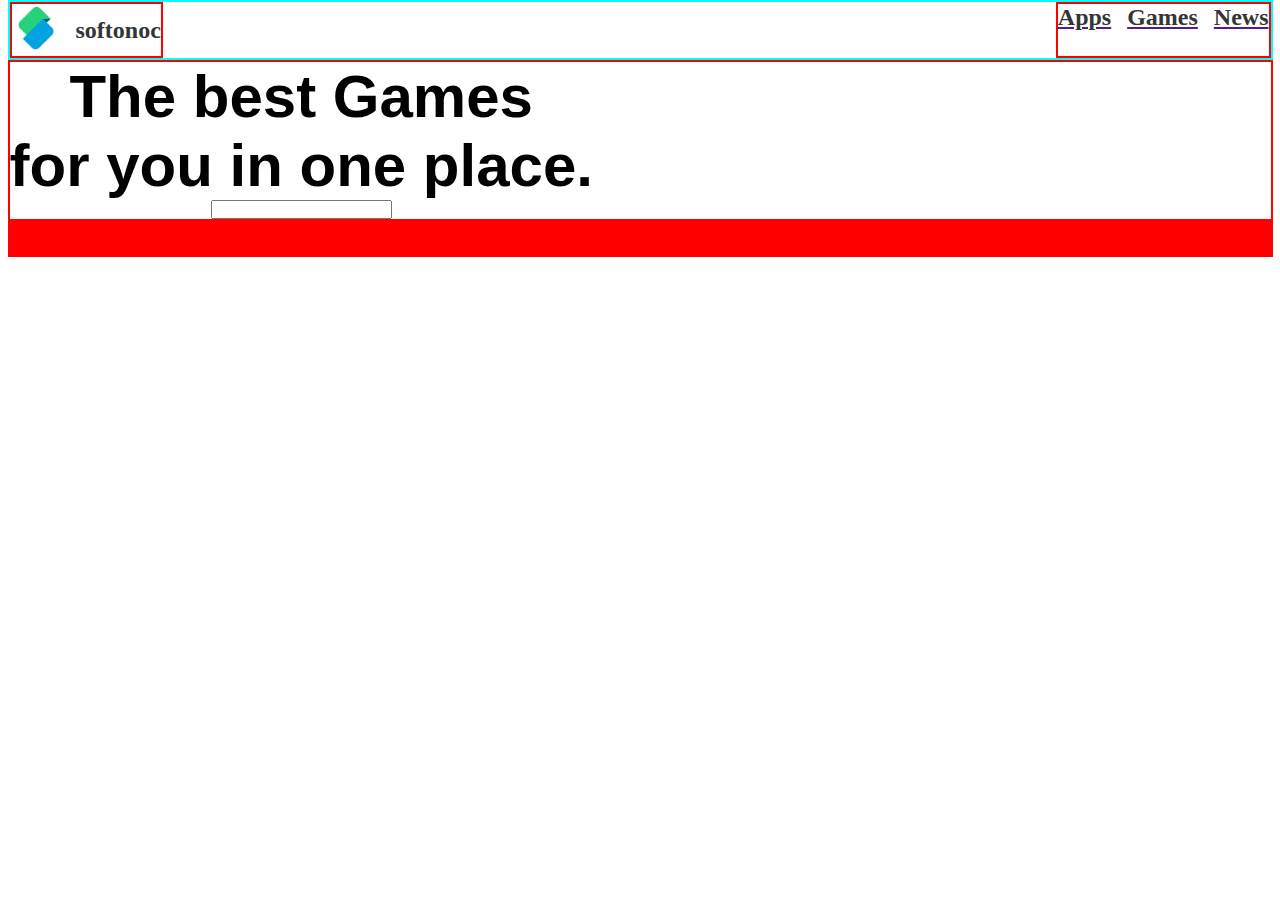
<file: softonic_clone/index.html>
<!DOCTYPE html>
<html lang="en">

<head>
    <meta charset="UTF-8">
    <meta http-equiv="X-UA-Compatible" content="IE=edge">
    <meta name="viewport" content="width=device-width, initial-scale=1.0">
    <link href='https://unpkg.com/boxicons@2.1.4/css/boxicons.min.css' rel='stylesheet'>
    <link rel="stylesheet" href="style.css">
    <title>softonic</title>
</head>

<body>
    <!----------- top-baaner ------------>
    <section>
        <div class="cantainer top-section flex">
            <div class="top-banner left-banner flex">
                <a href="#"><img src="logo.png" alt=""></a>
                <h2>softonoc</h2>
            </div>
            <div class="top-banner right-banner flex">
                <a href="">
                    <h2>Apps</h2>
                </a><a href="">
                    <h2>Games</h2>
                </a><a href="">
                    <h2>News</h2>
                </a>
            </div>
        </div>
    </section>

    <!----------- header ------------>
    <section>
        <div class="cantainer flex">
            <div class="header">
                <h1>The best Games
                    <br> for you in one place.
                </h1>
                <input type="search">
            </div>
        </div>
    </section>


    <section>
        <div class="cantainer"></div>
    </section>
    <section>
        <div class="cantainer"></div>
    </section>
    <section>
        <div class="cantainer"></div>
    </section>
    <section>
        <div class="cantainer"></div>
    </section>
    <section>
        <div class="cantainer"></div>
    </section>
    <section>
        <div class="cantainer"></div>
    </section>
    <section>
        <div class="cantainer"></div>
    </section>
    <section>
        <div class="cantainer"></div>
    </section>
    <section>
        <div class="cantainer"></div>
    </section>
</body>

</html>
</file>
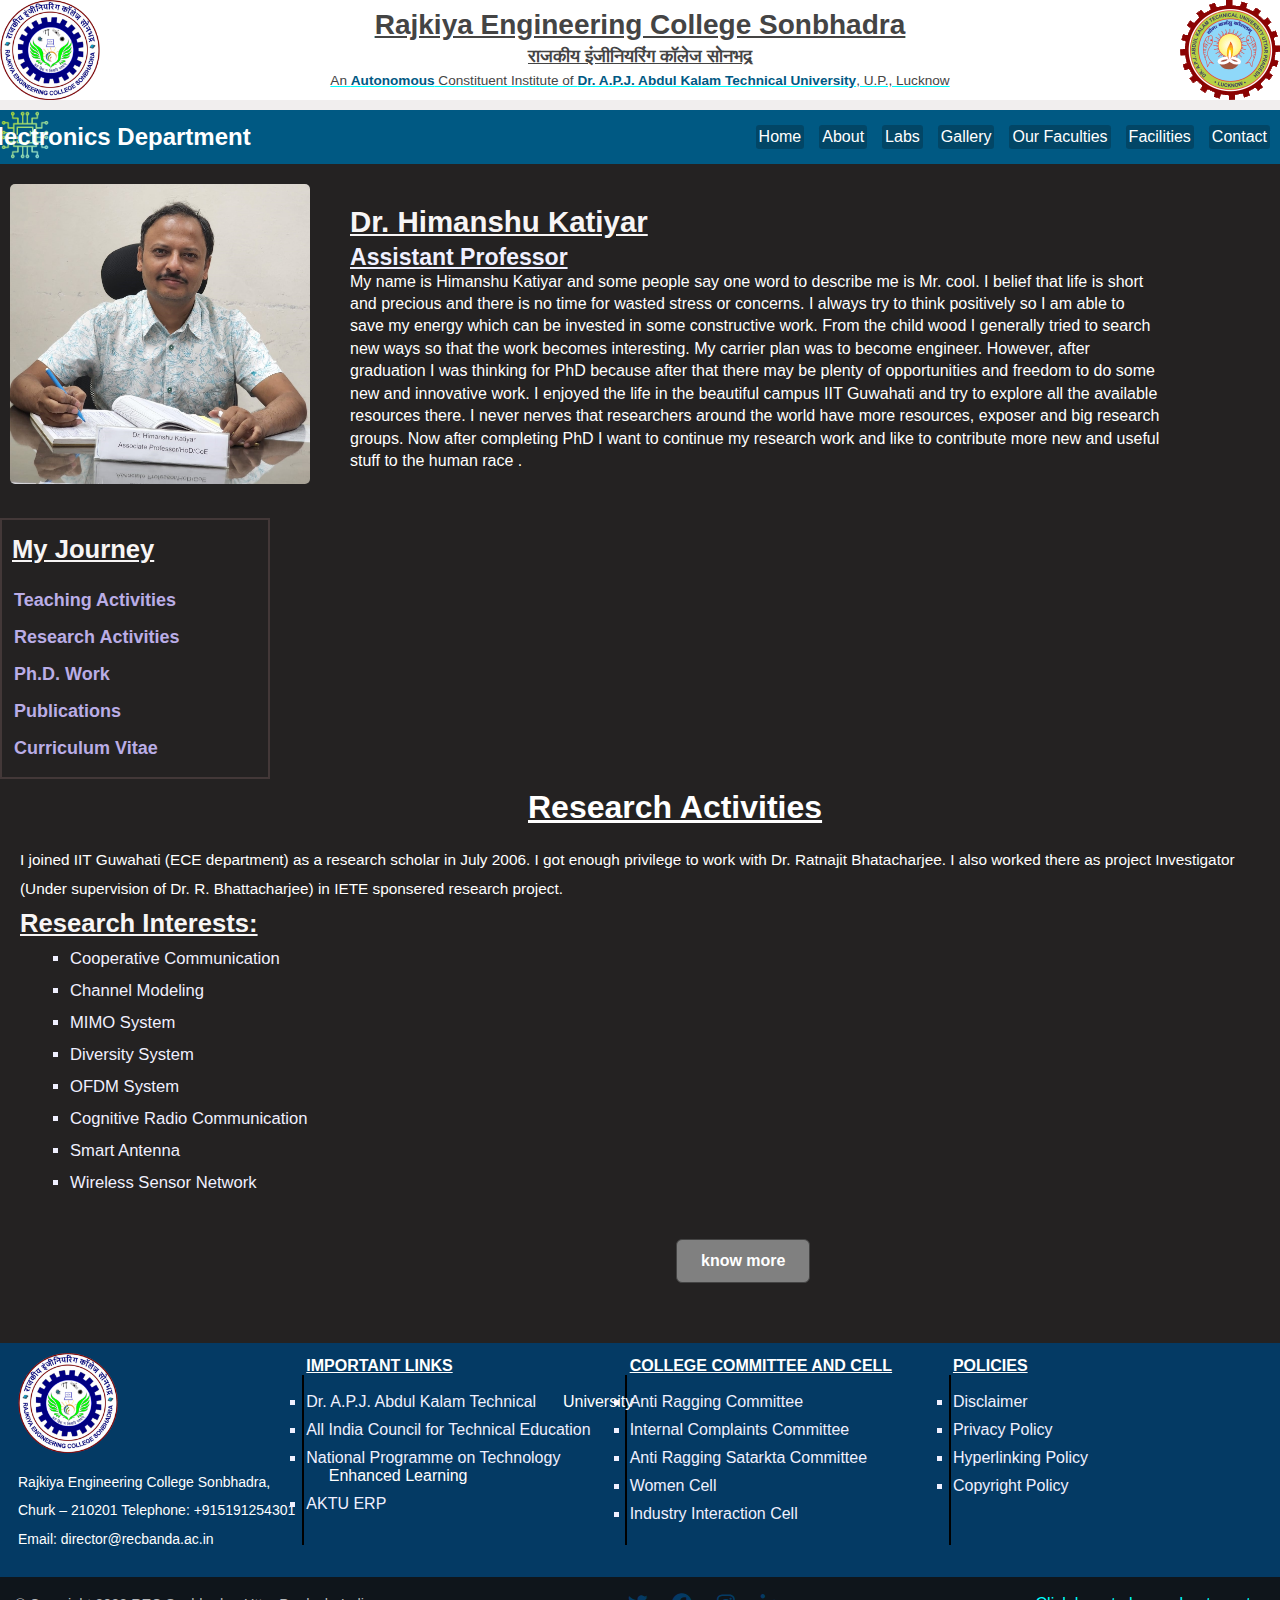
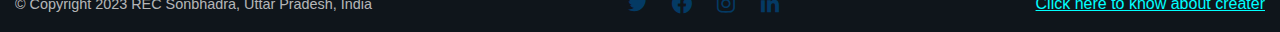
<file: About-Himansu sir/about_himansu_sir.html>
<!DOCTYPE html>
<html lang="en">

<head>
    <meta charset="UTF-8">
    <meta http-equiv="X-UA-Compatible" content="IE=edge">
    <meta name="viewport" content="width=device-width, initial-scale=1.0">
    <title>Document</title>
    <link href='https://unpkg.com/boxicons@2.1.4/css/boxicons.min.css' rel='stylesheet'>

    <link rel="stylesheet" href="C:\Users\Abhimaurya1501\Desktop\_">
    <link rel="stylesheet" href="about_himansu_sir.css">
    <link rel="stylesheet" href="../style.css">
</head>

<body>
    <div class="top-banner">
        <div class="cantainer top-banner-section">
            <a href="#" class="collage-logo flex">
                <img src="../images/logo.png" alt="collage-logo">
                <div class="logo-name">
                    <h1 class="h1"> Rajkiya Engineering College Sonbhadra</h1>
                    <h3>राजकीय इंजीनियरिंग कॉलेज सोनभद्र</h3>
                    <p></p>
                    <p>An <span>Autonomous</span> Constituent Institute of <span>Dr. A.P.J. Abdul Kalam Technical
                            University</span>, U.P., Lucknow </p>
                </div>
                <img src="../images/logo 1.png" alt="">
            </a>
        </div>
    </div>
    <!---------------- navbaar ------------------->
    <navbaar>
        <div class="nav">
            <div class="cantainer main-nav flex">
                <a href=""><img src="../images/logo2.png" alt="logo" class="logo2"></a>
                <p class="department">Electronics Department</p>
                <div class="nav-links">
                    <ul class="flex">
                        <li><a href="../index.html" class="
                            hover-links">Home</a></li>
                        <li><a href="../About page/about.html" class="
                                hover-links">About</a></li>
                        <li><a href="#" class="
                            hover-links">Labs</a></li>
                        <li><a href="#" class="
                            hover-links">Gallery</a></li>
                        <li><a href="../index.html#Our-Faculties" class="
                            hover-links">Our Faculties</a></li>
                        <li><a href="#" class="
                            hover-links">Facilities</a></li>
                        <li><a href="../contact page/contact.html" class="
                            hover-links">Contact</a></li>
                    </ul>
                </div>
            </div>
        </div>

    </navbaar>
    <!------------------------------- About himansu sir --------------------------------->
    <section>
        <div class="cantainer himansu-sir flex" id="himansu-sir-about">
            <div class="himansu-sir himansu-sir-left">
                <img src="../images/Himanshu.jpeg" alt="">
            </div>
            <div class="himansu-sir himansu-sir-right">
                <h1>Dr. Himanshu Katiyar</h1>
                <h2>Assistant Professor</h2>
                <p>My name is Himanshu Katiyar and some people say one word to describe me is Mr. cool. I belief that
                    life is short and precious and there is no time for wasted stress or concerns. I always try to think
                    positively so I am able to save my energy which can be invested in some constructive work. From the
                    child wood I generally tried to search new ways so that the work becomes interesting. My carrier
                    plan was to become engineer. However, after graduation I was thinking for PhD because after that
                    there may be plenty of opportunities and freedom to do some new and innovative work. I enjoyed the
                    life in the beautiful campus IIT Guwahati and try to explore all the available resources there. I
                    never nerves that researchers around the world have more resources, exposer and big research groups.
                    Now after completing PhD I want to continue my research work and like to contribute more new and
                    useful stuff to the human race .
                </p>
            </div>
            <div class="himansu-sir my-journey ">
                <h1>My Journey</h1>
                <h3>
                    <li><a href="" id="a">Teaching Activities</a></li>
                </h3>
                <h3>
                    <li id="a"><a href="./research_himanshu.html#Research">Research Activities </a></li>
                </h3>
                <h3>
                    <li id="a"><a href="./Ph_D_Work.html">Ph.D. Work </a></li>
                </h3>
                <h3>
                    <li id="a"><a href="./Publications.html">Publications</a></li>
                </h3>
                <h3>
                    <li id="a"><a href="./Curriculum-Vitae.html">Curriculum
                            Vitae</a></li>
                </h3>
            </div>
        </div>
    </section>

    <section class="cantainer" id="Research">
        <h4>Research Activities</h4>
        <div class="teaching-activities">
            <p id="research-paira">I joined IIT Guwahati (ECE department) as a research scholar in July 2006. I got
                enough privilege to work
                with Dr. Ratnajit Bhatacharjee. I also worked there as project Investigator (Under supervision of Dr. R.
                Bhattacharjee) in IETE sponsered research project.</p>
            <h1>Research Interests:</h1>
            <ul>
                <li>Cooperative Communication</li>
                <li>Channel Modeling</li>
                <li>MIMO System</li>
                <li>Diversity System</li>
                <li>OFDM System</li>
                <li>Cognitive Radio Communication</li>
                <li>Smart Antenna</li>
                <li>Wireless Sensor Network</li>
            </ul>
            <a href="research_himanshu.html" class="secondary-button second-2" id="second-btn-h">know more</a>
        </div>
    </section>

    <footer>
        <div class="cantainer flex footer-cantainer">
            <div class="logo-nav"> <a href="index.html" class="collage-logo "><img src="../images/logo.png" alt="comany-logo">
                    <p>Rajkiya Engineering College
                        Sonbhadra, Churk – 210201
                        Telephone: +915191254301
                        Email: director@recbanda.ac.in</p>
                </a>
            </div>

            <div class="nav-bod"></div>

            <div class="link-column flex" id="link-column-1">
                <h4>IMPORTANT LINKS</h4>
                <a href="https://aktu.ac.in/" class="hover-link " id="hover">
                    <li>Dr. A.P.J. Abdul Kalam Technical <span>University </span></li>
                </a>
                <a href="https://www.aicte-india.org/" class="hover-link">
                    <li>All India Council for Technical Education</li>
                </a>
                <a href="https://nptel.ac.in/" class="hover-link">
                    <li>National Programme on Technology <span>Enhanced Learning</span></li>
                </a>
                <a href="https://erp.aktu.ac.in/login.aspx" class="hover-link">
                    <li>AKTU ERP</li>
                </a>
                <!-- <a href="#" class="hover-link">Status Page</a> -->
            </div>

            <div class="nav-bod"></div>

            <div class="link-column flex" id="link-column-1">
                <h4>COLLEGE COMMITTEE AND CELL</h4>
                <a href="#" class="hover-link">
                    <li>Anti Ragging Committee</li>
                </a>
                <a href="#" class="hover-link">
                    <li>Internal Complaints Committee</li>
                </a>
                <a href="#" class="hover-link">
                    <li>Anti Ragging Satarkta Committee</li>
                </a>
                <a href="#" class="hover-link">
                    <li>Women Cell</li>
                </a>
                <a href="#" class="hover-link">
                    <li>Industry Interaction Cell </li>
                </a>
                <!-- <a href="#" class="hover-link">Anti Ragging Squad </a> -->
            </div>

            <div class="nav-bod"></div>

            <div class="link-column flex" id="link-column-1">
                <h4>POLICIES</h4>
                <a href="#" class="hover-link">
                    <li>Disclaimer</li>
                </a>
                <a href="#" class="hover-link">
                    <li>Privacy Policy</li>
                </a>
                <a href="#" class="hover-link">
                    <li>Hyperlinking Policy</li>
                </a>
                <a href="#" class="hover-link">
                    <li>Copyright Policy</li>
                </a>
                <!-- <a href="#" class="hover-link">Status Page</a> -->
            </div>
        </div>
    </footer>

    <footer>
        <div class="cantainer sub-footer flex">
            <div>© Copyright 2023 REC Sonbhadra, Uttar Pradesh, India </div>
            <div class="links">
                <a href=""><i class='bx bxl-twitter'></i></a>
                <a href=""><i class='bx bxl-facebook-circle'></i></a>
                <a href=""><i class='bx bxl-instagram'></i></a>
                <a href=""><i class='bx bxl-linkedin'></i></a>
            </div>
            <div class="creater">
                <a href="./Myportfolio/index.html">Click here to know about creater</a>
            </div>

        </div>
    </footer>

</body>

</html>
</file>
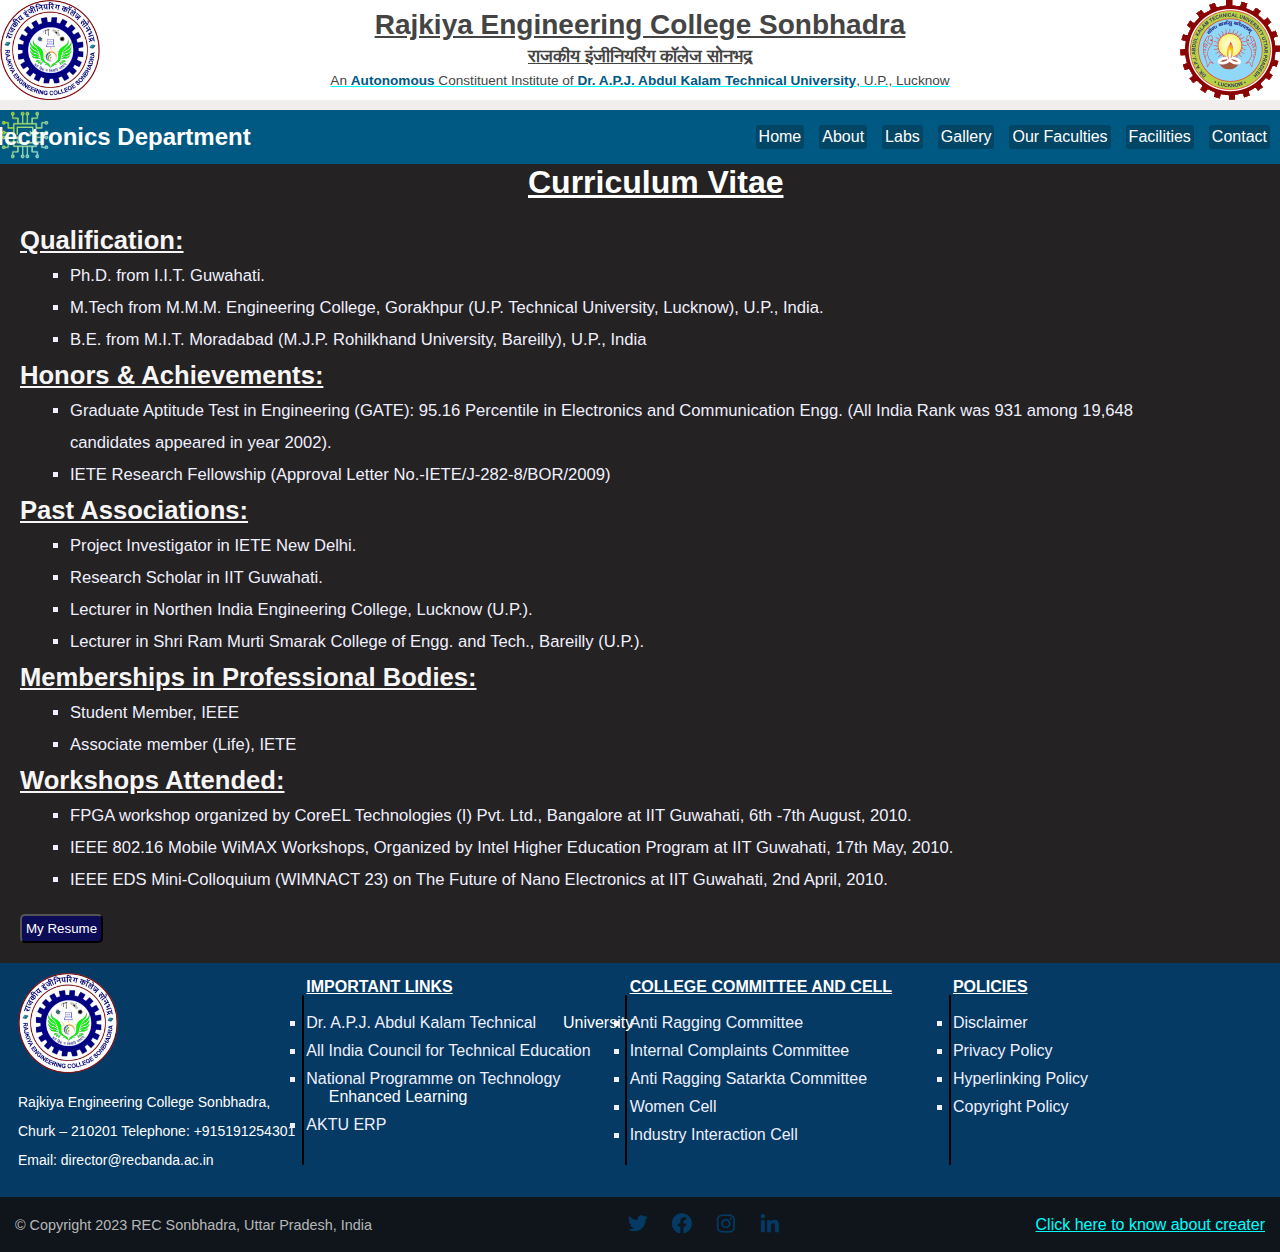
<file: About-Himansu sir/Curriculum-Vitae.html>
<!DOCTYPE html>
<html lang="en">

<head>
    <meta charset="UTF-8">
    <meta http-equiv="X-UA-Compatible" content="IE=edge">
    <meta name="viewport" content="width=device-width, initial-scale=1.0">
    <title>Document</title>
    <link href='https://unpkg.com/boxicons@2.1.4/css/boxicons.min.css' rel='stylesheet'>

    <link rel="stylesheet" href="C:\Users\Abhimaurya1501\Desktop\_">
    <link rel="stylesheet" href="about_himansu_sir.css">
    <link rel="stylesheet" href="../style.css">
</head>

<body>
    <div class="top-banner">
        <div class="cantainer top-banner-section">
            <a href="#" class="collage-logo flex">
                <img src="../images/logo.png" alt="collage-logo">
                <div class="logo-name">
                    <h1 class="h1"> Rajkiya Engineering College Sonbhadra</h1>
                    <h3>राजकीय इंजीनियरिंग कॉलेज सोनभद्र</h3>
                    <p></p>
                    <p>An <span>Autonomous</span> Constituent Institute of <span>Dr. A.P.J. Abdul Kalam Technical
                            University</span>, U.P., Lucknow </p>
                </div>
                <img src="../images/logo 1.png" alt="">
            </a>
        </div>
    </div>
    <!---------------- navbaar ------------------->
    <navbaar>
        <div class="nav">
            <div class="cantainer main-nav flex">
                <a href="../index.html"><img src="../images/logo2.png" alt="logo" class="logo2"></a>
                <p class="department">Electronics Department</p>
                <div class="nav-links">
                    <ul class="flex">
                        <li><a href="../index.html" class="
                            hover-links">Home</a></li>
                        <li><a href="../About page/about.html" class="
                                hover-links">About</a></li>
                        <li><a href="#" class="
                            hover-links">Labs</a></li>
                        <li><a href="#" class="
                            hover-links">Gallery</a></li>
                        <li><a href="../index.html#Our-Faculties" class="
                            hover-links">Our Faculties</a></li>
                        <li><a href="#" class="
                            hover-links">Facilities</a></li>
                        <li><a href="../contact page/contact.html" class="
                            hover-links">Contact</a></li>
                    </ul>
                </div>
            </div>
        </div>

    </navbaar>

    <section class="cantainer" id="Curriculum-Vitae">
        <h4>Curriculum
            Vitae</h4>
        <div class="teaching-activities">

            <!-- <div class="flex" id="phd-journy"> -->
            <div id="heloo">
                <h1>Qualification:</h1>
                <ul>
                    <li>Ph.D. from I.I.T. Guwahati.</li>
                    <li>M.Tech from M.M.M. Engineering College, Gorakhpur (U.P. Technical University, Lucknow),
                        U.P.,
                        India.
                    </li>
                    <li>B.E. from M.I.T. Moradabad (M.J.P. Rohilkhand University, Bareilly), U.P., India
                    </li>
                </ul>

                <h1>Honors & Achievements:
                </h1>
                <ul>
                    <li>Graduate Aptitude Test in Engineering (GATE): 95.16 Percentile in Electronics and
                        Communication
                        Engg. (All India Rank was 931 among 19,648 candidates appeared in year 2002).
                    </li>
                    <li>IETE Research Fellowship (Approval Letter No.-IETE/J-282-8/BOR/2009)
                    </li>
                </ul>
                <!-- <div class="himansu-sir my-journey ">
                        <h1>My Journey</h1>
                        <h3>
                            <li><a href="" id="a">Teaching Activities</a></li>
                        </h3>
                        <h3>
                            <li id="a"><a href="./research_himanshu.html#Research">Research Activities </a></li>
                        </h3>
                        <h3>
                            <li id="a"><a href="./Ph_D_Work.html">Ph.D. Work </a></li>
                        </h3>
                        <h3>
                            <li id="a"><a href="./Publications.html">Publications</a></li>
                        </h3>
                        <h3>
                            <li id="a"><a href="./Curriculum-Vitae.html">Curriculum
                                    Vitae</a></li>
                        </h3>
                    </div>
                </div> -->
            </div>
            <h1>Past Associations:
            </h1>
            <ul>
                <li>Project Investigator in IETE New Delhi.
                </li>
                <li>Research Scholar in IIT Guwahati.
                </li>
                <li>Lecturer in Northen India Engineering College, Lucknow (U.P.).
                </li>
                <li>Lecturer in Shri Ram Murti Smarak College of Engg. and Tech., Bareilly (U.P.).
                </li>
            </ul>
            <h1>Memberships in Professional Bodies:
            </h1>
            <ul>
                <li> Student Member, IEEE
                </li>
                <li>Associate member (Life), IETE
                </li>
            </ul>
            <h1>Workshops Attended:
            </h1>
            <ul>
                <li>FPGA workshop organized by CoreEL Technologies (I) Pvt. Ltd., Bangalore at IIT Guwahati, 6th -7th
                    August, 2010.
                </li>
                <li>IEEE 802.16 Mobile WiMAX Workshops, Organized by Intel Higher Education Program at IIT Guwahati,
                    17th May, 2010.
                </li>
                <li>IEEE EDS Mini-Colloquium (WIMNACT 23) on The Future of Nano Electronics at IIT Guwahati, 2nd April,
                    2010.
                </li>
            </ul>
            <br>
            <button class="btn-1">My Resume</button>
        </div>
    </section>

    <footer>
        <div class="cantainer flex footer-cantainer">
            <div class="logo-nav"> <a href="index.html" class="collage-logo "><img src="../images/logo.png"
                        alt="comany-logo">
                    <p>Rajkiya Engineering College
                        Sonbhadra, Churk – 210201
                        Telephone: +915191254301
                        Email: director@recbanda.ac.in</p>
                </a>
            </div>

            <div class="nav-bod"></div>

            <div class="link-column flex" id="link-column-1">
                <h4>IMPORTANT LINKS</h4>
                <a href="https://aktu.ac.in/" class="hover-link " id="hover">
                    <li>Dr. A.P.J. Abdul Kalam Technical <span>University </span></li>
                </a>
                <a href="https://www.aicte-india.org/" class="hover-link">
                    <li>All India Council for Technical Education</li>
                </a>
                <a href="https://nptel.ac.in/" class="hover-link">
                    <li>National Programme on Technology <span>Enhanced Learning</span></li>
                </a>
                <a href="https://erp.aktu.ac.in/login.aspx" class="hover-link">
                    <li>AKTU ERP</li>
                </a>
                <!-- <a href="#" class="hover-link">Status Page</a> -->
            </div>

            <div class="nav-bod"></div>

            <div class="link-column flex" id="link-column-1">
                <h4>COLLEGE COMMITTEE AND CELL</h4>
                <a href="#" class="hover-link">
                    <li>Anti Ragging Committee</li>
                </a>
                <a href="#" class="hover-link">
                    <li>Internal Complaints Committee</li>
                </a>
                <a href="#" class="hover-link">
                    <li>Anti Ragging Satarkta Committee</li>
                </a>
                <a href="#" class="hover-link">
                    <li>Women Cell</li>
                </a>
                <a href="#" class="hover-link">
                    <li>Industry Interaction Cell </li>
                </a>
                <!-- <a href="#" class="hover-link">Anti Ragging Squad </a> -->
            </div>

            <div class="nav-bod"></div>

            <div class="link-column flex" id="link-column-1">
                <h4>POLICIES</h4>
                <a href="#" class="hover-link">
                    <li>Disclaimer</li>
                </a>
                <a href="#" class="hover-link">
                    <li>Privacy Policy</li>
                </a>
                <a href="#" class="hover-link">
                    <li>Hyperlinking Policy</li>
                </a>
                <a href="#" class="hover-link">
                    <li>Copyright Policy</li>
                </a>
                <!-- <a href="#" class="hover-link">Status Page</a> -->
            </div>
        </div>
    </footer>

    <footer>
        <div class="cantainer sub-footer flex">
            <div>© Copyright 2023 REC Sonbhadra, Uttar Pradesh, India </div>
            <div class="links">
                <a href=""><i class='bx bxl-twitter'></i></a>
                <a href=""><i class='bx bxl-facebook-circle'></i></a>
                <a href=""><i class='bx bxl-instagram'></i></a>
                <a href=""><i class='bx bxl-linkedin'></i></a>
            </div>
            <div class="creater">
                <a href="./Myportfolio/index.html">Click here to know about creater</a>
            </div>

        </div>
    </footer>

</body>

</html>
</file>
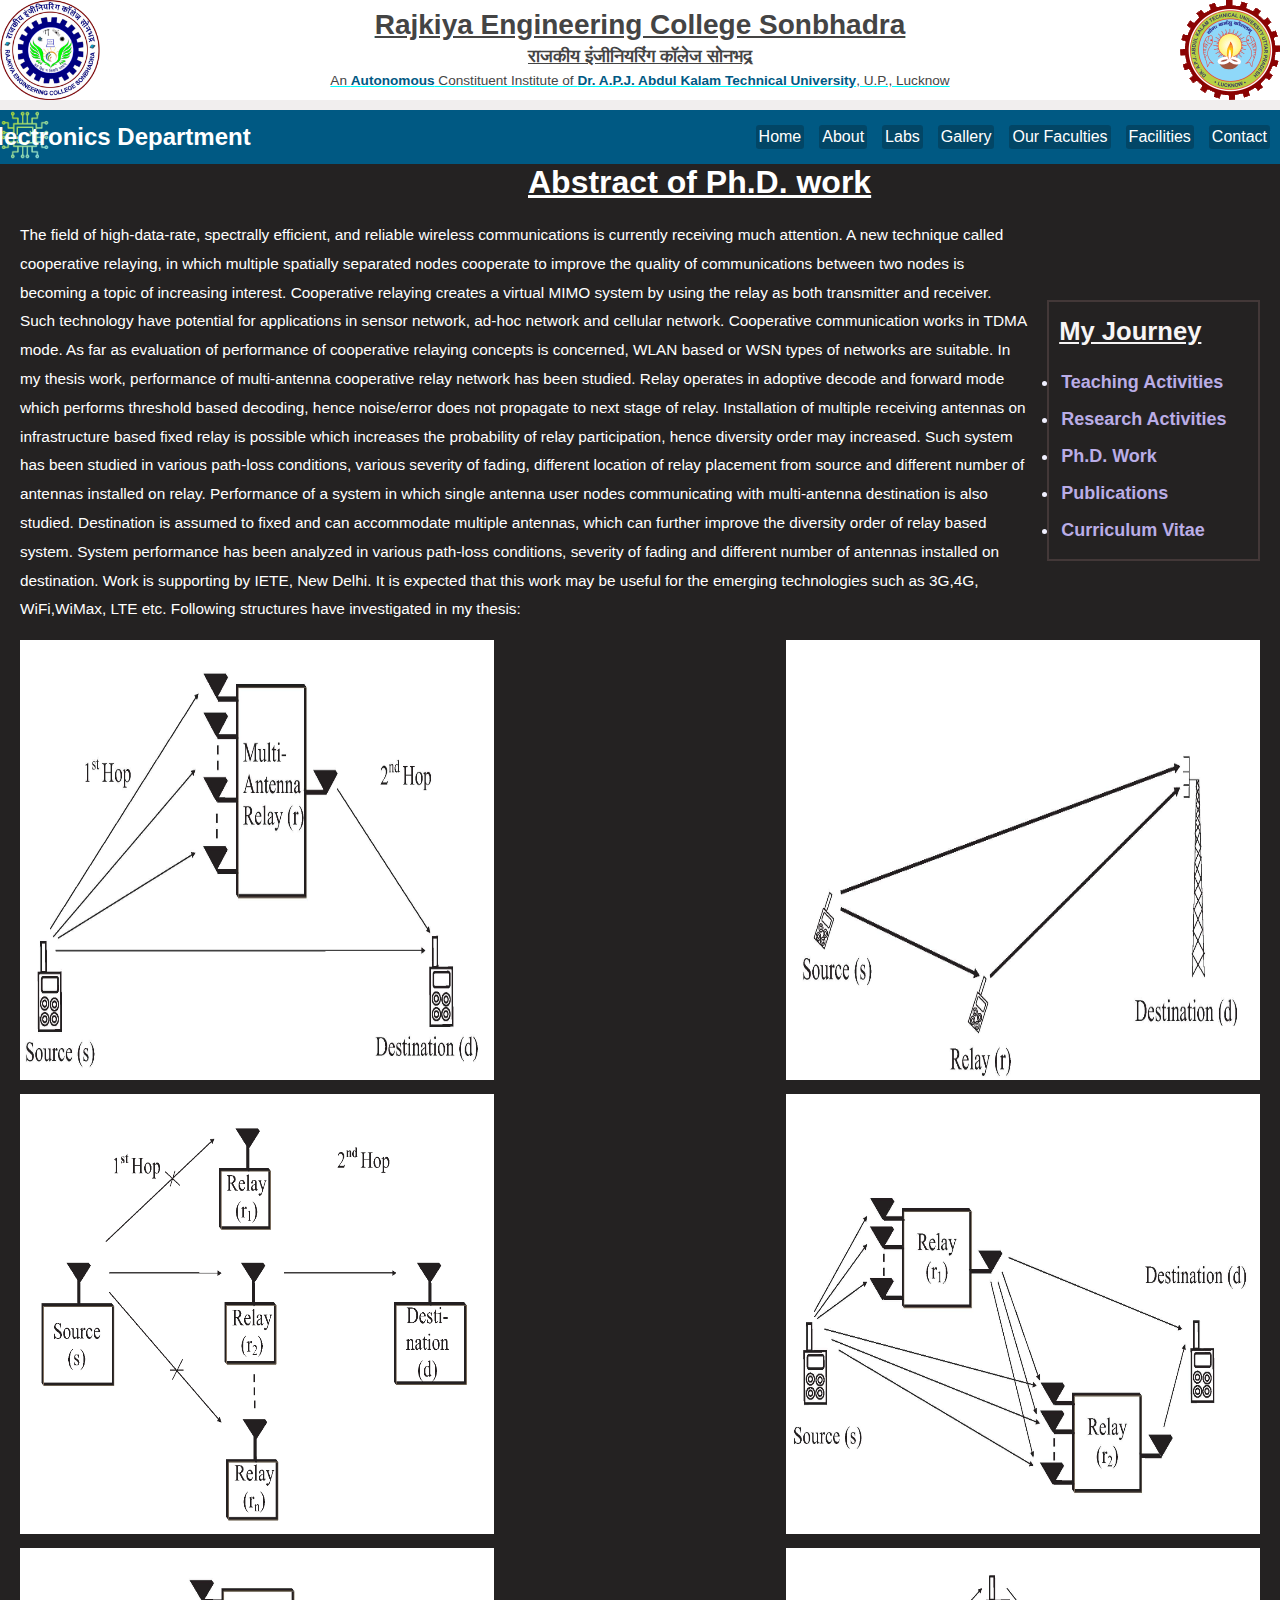
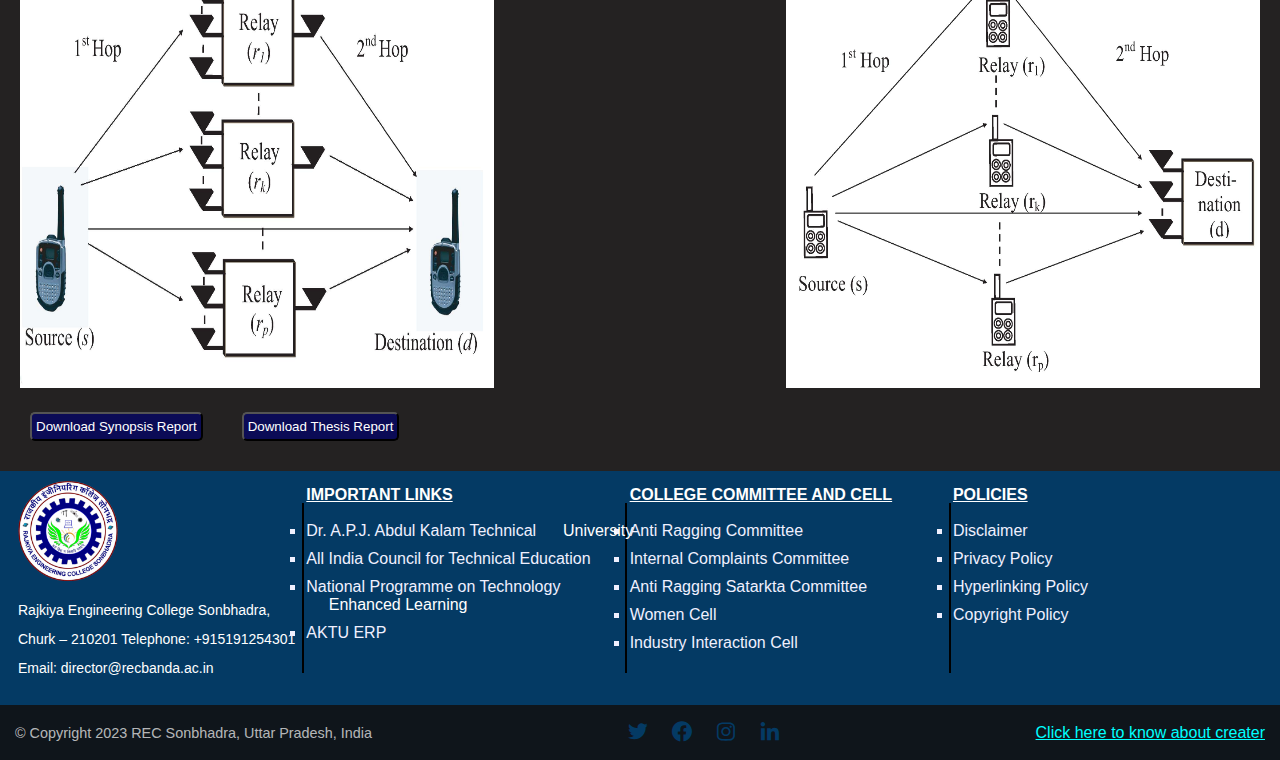
<file: About-Himansu sir/Ph_D_Work.html>
<!DOCTYPE html>
<html lang="en">

<head>
    <meta charset="UTF-8">
    <meta http-equiv="X-UA-Compatible" content="IE=edge">
    <meta name="viewport" content="width=device-width, initial-scale=1.0">
    <title>Document</title>
    <link href='https://unpkg.com/boxicons@2.1.4/css/boxicons.min.css' rel='stylesheet'>

    <link rel="stylesheet" href="C:\Users\Abhimaurya1501\Desktop\_">
    <link rel="stylesheet" href="about_himansu_sir.css">
    <link rel="stylesheet" href="../style.css">
</head>

<body>
    <div class="top-banner">
        <div class="cantainer top-banner-section">
            <a href="#" class="collage-logo flex">
                <img src="../images/logo.png" alt="collage-logo">
                <div class="logo-name">
                    <h1 class="h1"> Rajkiya Engineering College Sonbhadra</h1>
                    <h3>राजकीय इंजीनियरिंग कॉलेज सोनभद्र</h3>
                    <p></p>
                    <p>An <span>Autonomous</span> Constituent Institute of <span>Dr. A.P.J. Abdul Kalam Technical
                            University</span>, U.P., Lucknow </p>
                </div>
                <img src="../images/logo 1.png" alt="">
            </a>
        </div>
    </div>
    <!---------------- navbaar ------------------->
    <navbaar>
        <div class="nav">
            <div class="cantainer main-nav flex">
                <a href="../index.html"><img src="../images/logo2.png" alt="logo" class="logo2"></a>
                <p class="department">Electronics Department</p>
                <div class="nav-links">
                    <ul class="flex">
                        <li><a href="../index.html" class="
                            hover-links">Home</a></li>
                        <li><a href="../About page/about.html" class="
                                hover-links">About</a></li>
                        <li><a href="#" class="
                            hover-links">Labs</a></li>
                        <li><a href="#" class="
                            hover-links">Gallery</a></li>
                        <li><a href="../index.html#Our-Faculties" class="
                            hover-links">Our Faculties</a></li>
                        <li><a href="#" class="
                            hover-links">Facilities</a></li>
                        <li><a href="../contact page/contact.html" class="
                            hover-links">Contact</a></li>
                    </ul>
                </div>
            </div>
        </div>

    </navbaar>

    <section class="cantainer" id="Ph.D. Work">
        <h4 id="phd-h4">Abstract of Ph.D. work</h4>
        <div class="teaching-activities">
            <div class="flex" id="phd-journy">
                <p id="phd-paira">The field of high-data-rate, spectrally efficient, and reliable wireless
                    communications is currently
                    receiving much attention. A new technique called cooperative relaying, in which multiple spatially
                    separated nodes cooperate to improve the quality of communications between two nodes is becoming a
                    topic
                    of increasing interest. Cooperative relaying creates a virtual MIMO system by using the relay as
                    both
                    transmitter and receiver. Such technology have potential for applications in sensor network, ad-hoc
                    network and cellular network. Cooperative communication works in TDMA mode. As far as evaluation of
                    performance of cooperative relaying concepts is concerned, WLAN based or WSN types of networks are
                    suitable. In my thesis work, performance of multi-antenna cooperative relay network has been
                    studied.
                    Relay operates in adoptive decode and forward mode which performs threshold based decoding, hence
                    noise/error does not propagate to next stage of relay. Installation of multiple receiving antennas
                    on
                    infrastructure based fixed relay is possible which increases the probability of relay participation,
                    hence diversity order may increased. Such system has been studied in various path-loss conditions,
                    various severity of fading, different location of relay placement from source and different number
                    of
                    antennas installed on relay. Performance of a system in which single antenna user nodes
                    communicating
                    with multi-antenna destination is also studied. Destination is assumed to fixed and can accommodate
                    multiple antennas, which can further improve the diversity order of relay based system. System
                    performance has been analyzed in various path-loss conditions, severity of fading and different
                    number
                    of antennas installed on destination. Work is supporting by IETE, New Delhi. It is expected that
                    this
                    work may be useful for the emerging technologies such as 3G,4G, WiFi,WiMax, LTE etc. Following
                    structures have investigated in my thesis:</p>

                <div class="himansu-sir my-journey "  >
                    <h1>My Journey</h1>
                    <h3>
                        <li><a href="" id="a">Teaching Activities</a></li>
                    </h3>
                    <h3>
                        <li id="a"><a href="./research_himanshu.html#Research">Research Activities </a></li>
                    </h3>
                    <h3>
                        <li id="a"><a href="./Ph_D_Work.html">Ph.D. Work </a></li>
                    </h3>
                    <h3>
                        <li id="a"><a href="./Publications.html">Publications</a></li>
                    </h3>
                    <h3>
                        <li id="a"><a href="./Curriculum-Vitae.html">Curriculum
                                Vitae</a></li>
                    </h3>
                </div>
            </div>

            <div class="pic flex">
                <div class="pic-box"><img src="h-phd/1.jpg" alt=""></div>
                <div class="pic-box"><img src="h-phd/2.jpg" alt=""></div>
                <div class="pic-box"><img src="h-phd/3.png" alt=""></div>
                <div class="pic-box"><img src="h-phd/4.jpg" alt=""></div>
                <div class="pic-box"><img src="h-phd/5.jpg" alt=""></div>
                <div class="pic-box"><img src="h-phd/6.jpg" alt=""></div>
            </div>
            <div class="btn">
                <button class="btn-1">Download Synopsis Report</button>
                <button class="btn-2">Download Thesis Report</button>
            </div>
        </div>

    </section>

    <footer>
        <div class="cantainer flex footer-cantainer">
            <div class="logo-nav"> <a href="index.html" class="collage-logo "><img src="../images/logo.png"
                        alt="comany-logo">
                    <p>Rajkiya Engineering College
                        Sonbhadra, Churk – 210201
                        Telephone: +915191254301
                        Email: director@recbanda.ac.in</p>
                </a>
            </div>

            <div class="nav-bod"></div>

            <div class="link-column flex" id="link-column-1">
                <h4>IMPORTANT LINKS</h4>
                <a href="https://aktu.ac.in/" class="hover-link " id="hover">
                    <li>Dr. A.P.J. Abdul Kalam Technical <span>University </span></li>
                </a>
                <a href="https://www.aicte-india.org/" class="hover-link">
                    <li>All India Council for Technical Education</li>
                </a>
                <a href="https://nptel.ac.in/" class="hover-link">
                    <li>National Programme on Technology <span>Enhanced Learning</span></li>
                </a>
                <a href="https://erp.aktu.ac.in/login.aspx" class="hover-link">
                    <li>AKTU ERP</li>
                </a>
                <!-- <a href="#" class="hover-link">Status Page</a> -->
            </div>

            <div class="nav-bod"></div>

            <div class="link-column flex" id="link-column-1">
                <h4>COLLEGE COMMITTEE AND CELL</h4>
                <a href="#" class="hover-link">
                    <li>Anti Ragging Committee</li>
                </a>
                <a href="#" class="hover-link">
                    <li>Internal Complaints Committee</li>
                </a>
                <a href="#" class="hover-link">
                    <li>Anti Ragging Satarkta Committee</li>
                </a>
                <a href="#" class="hover-link">
                    <li>Women Cell</li>
                </a>
                <a href="#" class="hover-link">
                    <li>Industry Interaction Cell </li>
                </a>
                <!-- <a href="#" class="hover-link">Anti Ragging Squad </a> -->
            </div>

            <div class="nav-bod"></div>

            <div class="link-column flex" id="link-column-1">
                <h4>POLICIES</h4>
                <a href="#" class="hover-link">
                    <li>Disclaimer</li>
                </a>
                <a href="#" class="hover-link">
                    <li>Privacy Policy</li>
                </a>
                <a href="#" class="hover-link">
                    <li>Hyperlinking Policy</li>
                </a>
                <a href="#" class="hover-link">
                    <li>Copyright Policy</li>
                </a>
                <!-- <a href="#" class="hover-link">Status Page</a> -->
            </div>
        </div>
    </footer>

    <footer>
        <div class="cantainer sub-footer flex">
            <div>© Copyright 2023 REC Sonbhadra, Uttar Pradesh, India </div>
            <div class="links">
                <a href=""><i class='bx bxl-twitter'></i></a>
                <a href=""><i class='bx bxl-facebook-circle'></i></a>
                <a href=""><i class='bx bxl-instagram'></i></a>
                <a href=""><i class='bx bxl-linkedin'></i></a>
            </div>
            <div class="creater">
                <a href="./Myportfolio/index.html">Click here to know about creater</a>
            </div>

        </div>
    </footer>

</body>

</html>
</file>
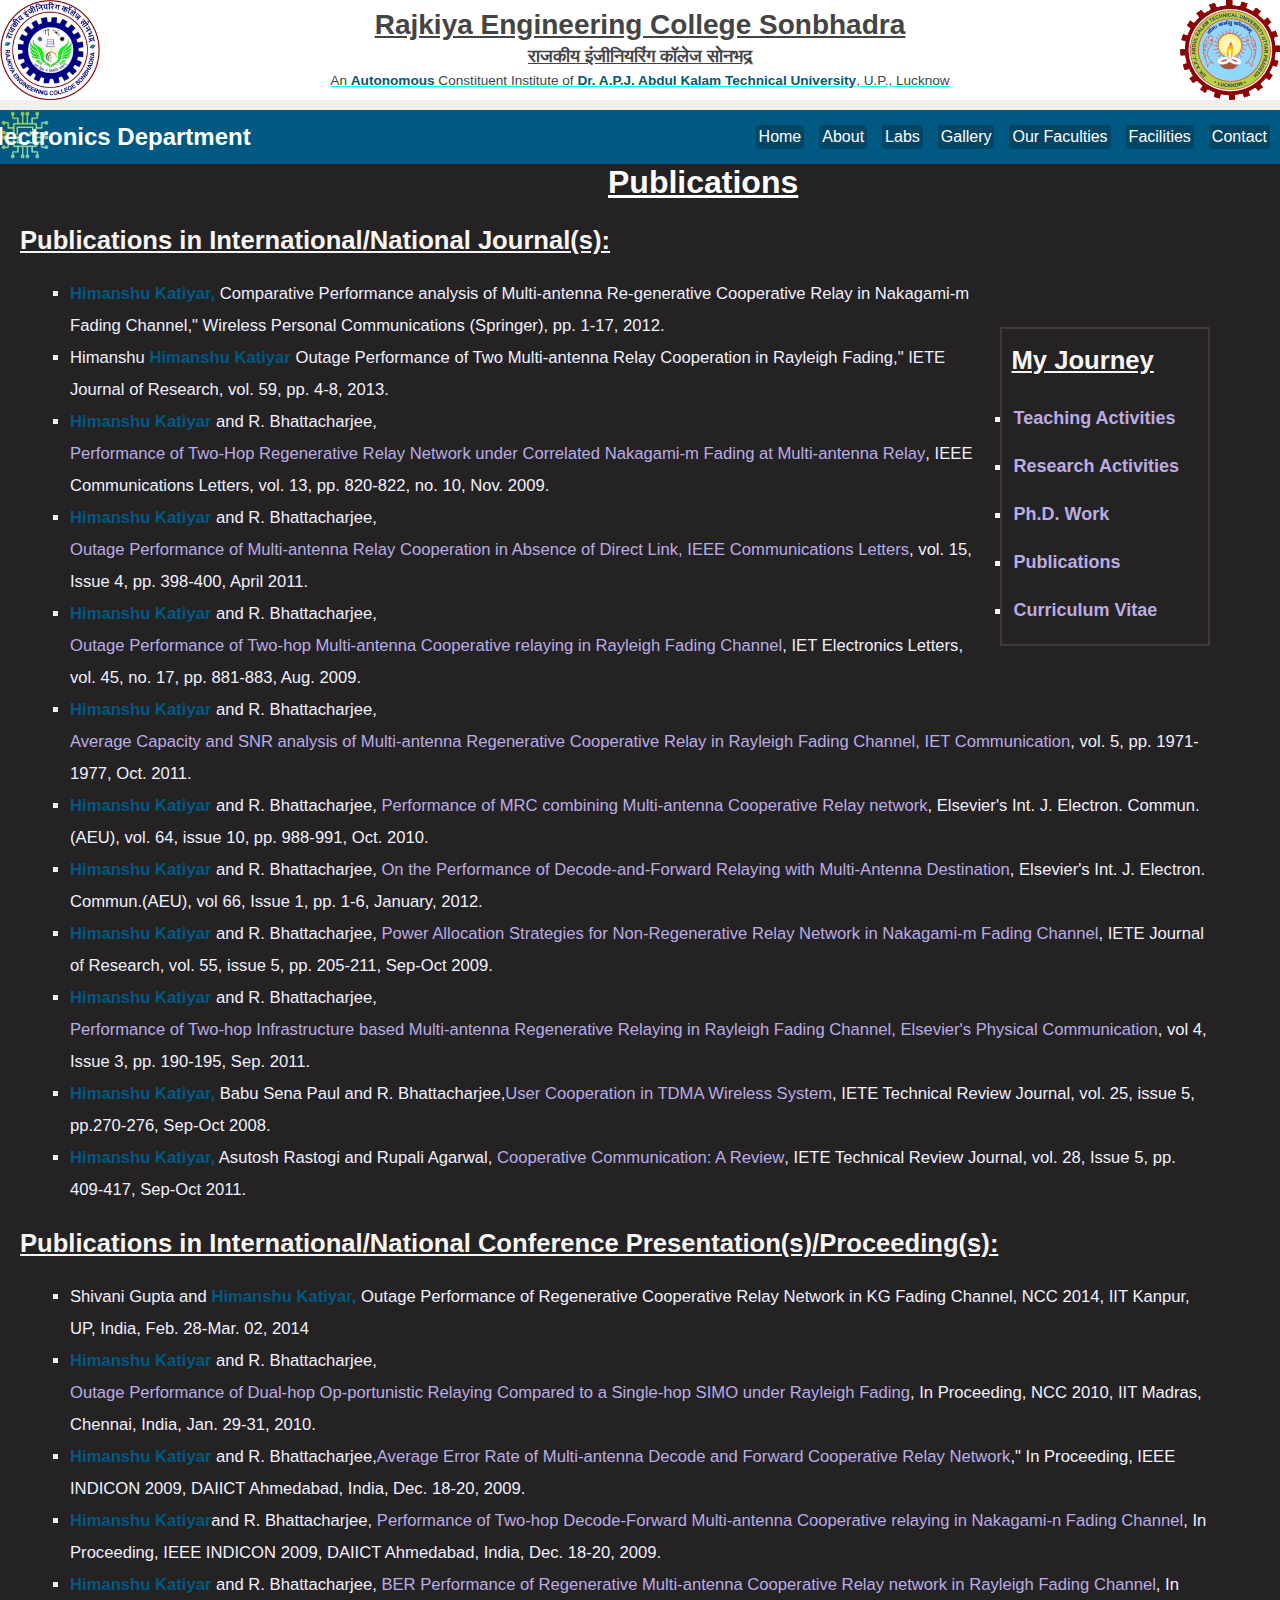
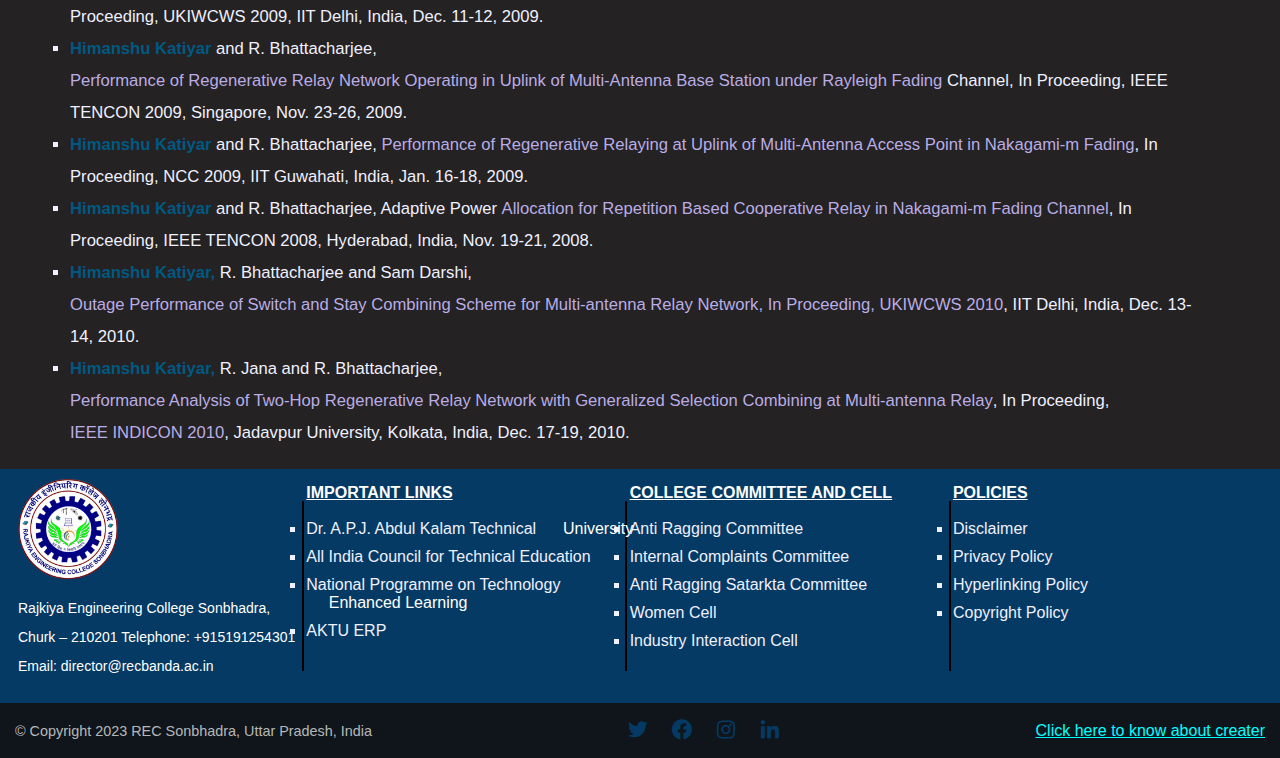
<file: About-Himansu sir/Publications.html>
<!DOCTYPE html>
<html lang="en">

<head>
    <meta charset="UTF-8">
    <meta http-equiv="X-UA-Compatible" content="IE=edge">
    <meta name="viewport" content="width=device-width, initial-scale=1.0">
    <title>Document</title>
    <link href='https://unpkg.com/boxicons@2.1.4/css/boxicons.min.css' rel='stylesheet'>

    <link rel="stylesheet" href="C:\Users\Abhimaurya1501\Desktop\_">
    <link rel="stylesheet" href="about_himansu_sir.css">
    <link rel="stylesheet" href="../style.css">
</head>

<body>
    <div class="top-banner">
        <div class="cantainer top-banner-section">
            <a href="#" class="collage-logo flex">
                <img src="../images/logo.png" alt="collage-logo">
                <div class="logo-name">
                    <h1 class="h1"> Rajkiya Engineering College Sonbhadra</h1>
                    <h3>राजकीय इंजीनियरिंग कॉलेज सोनभद्र</h3>
                    <p></p>
                    <p>An <span>Autonomous</span> Constituent Institute of <span>Dr. A.P.J. Abdul Kalam Technical
                            University</span>, U.P., Lucknow </p>
                </div>
                <img src="../images/logo 1.png" alt="">
            </a>
        </div>
    </div>
    <!---------------- navbaar ------------------->
    <navbaar>
        <div class="nav">
            <div class="cantainer main-nav flex">
                <a href="../index.html"><img src="../images/logo2.png" alt="logo" class="logo2"></a>
                <p class="department">Electronics Department</p>
                <div class="nav-links">
                    <ul class="flex">
                        <li><a href="../index.html" class="
                            hover-links">Home</a></li>
                        <li><a href="../About page/about.html" class="
                                hover-links">About</a></li>
                        <li><a href="#" class="
                            hover-links">Labs</a></li>
                        <li><a href="#" class="
                            hover-links">Gallery</a></li>
                        <li><a href="../index.html#Our-Faculties" class="
                            hover-links">Our Faculties</a></li>
                        <li><a href="#" class="
                            hover-links">Facilities</a></li>
                        <li><a href="../contact page/contact.html" class="
                            hover-links">Contact</a></li>
                    </ul>
                </div>
            </div>
        </div>

    </navbaar>

    <section class="cantainer" id="Publications">
        <h4>Publications</h4>
        <div class="teaching-activities">
            <h1>Publications in International/National Journal(s):</h1>
            <br>
            <ul>
                <div class="flex" id="phd-journy">
                <div id="heloo">
                    <li><span>Himanshu Katiyar,</span> Comparative Performance analysis of Multi-antenna Re-generative
                        Cooperative Relay in Nakagami-m Fading Channel," Wireless Personal Communications (Springer),
                        pp.
                        1-17, 2012.</li>

                    <li>Himanshu <span>Himanshu Katiyar</span> Outage Performance of Two Multi-antenna Relay Cooperation
                        in
                        Rayleigh Fading," IETE Journal of Research, vol. 59, pp. 4-8, 2013.
                    </li>

                    <li><span>Himanshu Katiyar</span> and R. Bhattacharjee, <a href="#">Performance of Two-Hop
                            Regenerative
                            Relay
                            Network under Correlated Nakagami-m Fading at Multi-antenna Relay</a>, IEEE Communications
                        Letters, vol.
                        13, pp. 820-822, no. 10, Nov. 2009.
                    </li>

                    <li><span>Himanshu Katiyar</span> and R. Bhattacharjee,<a href="#">Outage Performance of
                            Multi-antenna
                            Relay
                            Cooperation in Absence of Direct Link, IEEE Communications Letters</a>, vol. 15, Issue 4,
                        pp.
                        398-400,
                        April 2011.
                    </li>



                    <li><span>Himanshu Katiyar</span> and R. Bhattacharjee, <a href="#">Outage Performance of Two-hop
                            Multi-antenna
                            Cooperative relaying in Rayleigh Fading Channel</a>, IET Electronics Letters, vol. 45, no.
                        17,
                        pp.
                        881-883, Aug. 2009.
                    </li>
                </div>
                <div class="himansu-sir my-journey ">
                    <h1>My Journey</h1>
                    <h3>
                        <li><a href="" id="a">Teaching Activities</a></li>
                    </h3>
                    <h3>
                        <li id="a"><a href="./research_himanshu.html#Research">Research Activities </a></li>
                    </h3>
                    <h3>
                        <li id="a"><a href="./Ph_D_Work.html">Ph.D. Work </a></li>
                    </h3>
                    <h3>
                        <li id="a"><a href="./Publications.html">Publications</a></li>
                    </h3>
                    <h3>
                        <li id="a"><a href="./Curriculum-Vitae.html">Curriculum
                                Vitae</a></li>
                    </h3>
                </div>
            </div>

                <li><span>Himanshu Katiyar</span> and R. Bhattacharjee, <a href="#">Average Capacity and SNR analysis of
                        Multi-antenna Regenerative Cooperative Relay in Rayleigh Fading Channel, IET Communication</a>,
                    vol. 5,
                    pp. 1971-1977, Oct. 2011.
                </li>

                <li><span>Himanshu Katiyar</span> and R. Bhattacharjee, <a href="#">Performance of MRC combining
                        Multi-antenna
                        Cooperative Relay network</a>, Elsevier's Int. J. Electron. Commun.(AEU), vol. 64, issue 10, pp.
                    988-991, Oct. 2010.
                </li>

                <li><span>Himanshu Katiyar</span> and R. Bhattacharjee, <a href="#">On the Performance of
                        Decode-and-Forward
                        Relaying with Multi-Antenna Destination</a>, Elsevier's Int. J. Electron. Commun.(AEU), vol 66,
                    Issue 1,
                    pp. 1-6, January, 2012.
                </li>

                <li><span>Himanshu Katiyar</span> and R. Bhattacharjee, <a href="#">Power Allocation Strategies for
                        Non-Regenerative
                        Relay Network in Nakagami-m Fading Channel</a>, IETE Journal of Research, vol. 55, issue 5, pp.
                    205-211,
                    Sep-Oct 2009.
                </li>

                <li><span>Himanshu Katiyar</span> and R. Bhattacharjee, <a href="#">Performance of Two-hop
                        Infrastructure based
                        Multi-antenna Regenerative Relaying in Rayleigh Fading Channel, Elsevier's Physical
                        Communication</a>,
                    vol 4, Issue 3, pp. 190-195, Sep. 2011.
                </li>

                <li><span>Himanshu Katiyar,</span> Babu Sena Paul and R. Bhattacharjee,<a href="#"> User Cooperation in
                        TDMA
                        Wireless System</a>, IETE Technical Review Journal, vol. 25, issue 5, pp.270-276, Sep-Oct 2008.
                </li>

                <li><span>Himanshu Katiyar,</span> Asutosh Rastogi and Rupali Agarwal, <a href="#">Cooperative
                        Communication: A
                        Review</a>, IETE Technical Review Journal, vol. 28, Issue 5, pp. 409-417, Sep-Oct 2011.</li>
            </ul>


            <br>
            <h1>Publications in International/National Conference Presentation(s)/Proceeding(s): </h1>
            <br>
            <ul>
                <li>Shivani Gupta and <span>Himanshu Katiyar,</span> Outage Performance of Regenerative Cooperative
                    Relay Network in KG Fading Channel, NCC 2014, IIT Kanpur, UP, India, Feb. 28-Mar. 02, 2014
                </li>

                <li><span>Himanshu Katiyar</span> and R. Bhattacharjee,<a href="#"> Outage Performance of Dual-hop
                        Op-portunistic Relaying Compared to a Single-hop SIMO under Rayleigh Fading</a>, In Proceeding,
                    NCC 2010, IIT Madras, Chennai, India, Jan. 29-31, 2010.
                </li>
                <li><span>Himanshu Katiyar</span> and R. Bhattacharjee,<a href="#"> Average Error Rate of Multi-antenna
                        Decode and Forward Cooperative Relay Network</a>," In Proceeding, IEEE INDICON 2009, DAIICT
                    Ahmedabad, India, Dec. 18-20, 2009.
                </li>
                <li><span>Himanshu Katiyar</span>and R. Bhattacharjee, <a href="#">Performance of Two-hop Decode-Forward
                        Multi-antenna Cooperative relaying in Nakagami-n Fading Channel</a>, In Proceeding, IEEE INDICON
                    2009, DAIICT Ahmedabad, India, Dec. 18-20, 2009.
                </li>
                <li><span>Himanshu Katiyar</span> and R. Bhattacharjee, <a href="#">BER Performance of Regenerative
                        Multi-antenna Cooperative Relay network in Rayleigh Fading Channel</a>, In Proceeding, UKIWCWS
                    2009, IIT Delhi, India, Dec. 11-12, 2009.
                </li>
                <li><span>Himanshu Katiyar</span> and R. Bhattacharjee, <a href="#">Performance of Regenerative Relay
                        Network Operating in Uplink of Multi-Antenna Base Station under Rayleigh Fading</a> Channel, In
                    Proceeding, IEEE TENCON 2009, Singapore, Nov. 23-26, 2009.
                </li>
                <li><span>Himanshu Katiyar</span> and R. Bhattacharjee, <a href="#">Performance of Regenerative Relaying
                        at Uplink of Multi-Antenna Access Point in Nakagami-m Fading</a>, In Proceeding, NCC 2009, IIT
                    Guwahati, India, Jan. 16-18, 2009.
                </li>
                <li><span>Himanshu Katiyar</span> and R. Bhattacharjee, Adaptive Power <a href="#">Allocation for
                        Repetition Based Cooperative Relay in Nakagami-m Fading Channel</a>, In Proceeding, IEEE TENCON
                    2008, Hyderabad, India, Nov. 19-21, 2008.
                </li>
                <li><span>Himanshu Katiyar,</span> R. Bhattacharjee and Sam Darshi, <a href="#">Outage Performance of
                        Switch and Stay Combining Scheme for Multi-antenna Relay Network, In Proceeding, UKIWCWS
                        2010</a>, IIT Delhi, India, Dec. 13-14, 2010.
                </li>
                <li><span>Himanshu Katiyar,</span> R. Jana and R. Bhattacharjee, <a href="#">Performance Analysis of
                        Two-Hop Regenerative Relay Network with Generalized Selection Combining at Multi-antenna
                        Relay</a>, In Proceeding, <a href="#">IEEE INDICON 2010</a>, Jadavpur University, Kolkata,
                    India, Dec. 17-19, 2010.
                </li>
            </ul>

        </div>
    </section>

    <footer>
        <div class="cantainer flex footer-cantainer">
            <div class="logo-nav"> <a href="index.html" class="collage-logo "><img src="../images/logo.png"
                        alt="comany-logo">
                    <p>Rajkiya Engineering College
                        Sonbhadra, Churk – 210201
                        Telephone: +915191254301
                        Email: director@recbanda.ac.in</p>
                </a>
            </div>

            <div class="nav-bod"></div>

            <div class="link-column flex" id="link-column-1">
                <h4>IMPORTANT LINKS</h4>
                <a href="https://aktu.ac.in/" class="hover-link " id="hover">
                    <li>Dr. A.P.J. Abdul Kalam Technical <span>University </span></li>
                </a>
                <a href="https://www.aicte-india.org/" class="hover-link">
                    <li>All India Council for Technical Education</li>
                </a>
                <a href="https://nptel.ac.in/" class="hover-link">
                    <li>National Programme on Technology <span>Enhanced Learning</span></li>
                </a>
                <a href="https://erp.aktu.ac.in/login.aspx" class="hover-link">
                    <li>AKTU ERP</li>
                </a>
                <!-- <a href="#" class="hover-link">Status Page</a> -->
            </div>

            <div class="nav-bod"></div>

            <div class="link-column flex" id="link-column-1">
                <h4>COLLEGE COMMITTEE AND CELL</h4>
                <a href="#" class="hover-link">
                    <li>Anti Ragging Committee</li>
                </a>
                <a href="#" class="hover-link">
                    <li>Internal Complaints Committee</li>
                </a>
                <a href="#" class="hover-link">
                    <li>Anti Ragging Satarkta Committee</li>
                </a>
                <a href="#" class="hover-link">
                    <li>Women Cell</li>
                </a>
                <a href="#" class="hover-link">
                    <li>Industry Interaction Cell </li>
                </a>
                <!-- <a href="#" class="hover-link">Anti Ragging Squad </a> -->
            </div>

            <div class="nav-bod"></div>

            <div class="link-column flex" id="link-column-1">
                <h4>POLICIES</h4>
                <a href="#" class="hover-link">
                    <li>Disclaimer</li>
                </a>
                <a href="#" class="hover-link">
                    <li>Privacy Policy</li>
                </a>
                <a href="#" class="hover-link">
                    <li>Hyperlinking Policy</li>
                </a>
                <a href="#" class="hover-link">
                    <li>Copyright Policy</li>
                </a>
                <!-- <a href="#" class="hover-link">Status Page</a> -->
            </div>
        </div>
    </footer>

    <footer>
        <div class="cantainer sub-footer flex">
            <div>© Copyright 2023 REC Sonbhadra, Uttar Pradesh, India </div>
            <div class="links">
                <a href=""><i class='bx bxl-twitter'></i></a>
                <a href=""><i class='bx bxl-facebook-circle'></i></a>
                <a href=""><i class='bx bxl-instagram'></i></a>
                <a href=""><i class='bx bxl-linkedin'></i></a>
            </div>
            <div class="creater">
                <a href="./Myportfolio/index.html">Click here to know about creater</a>
            </div>

        </div>
    </footer>

</body>

</html>
</file>
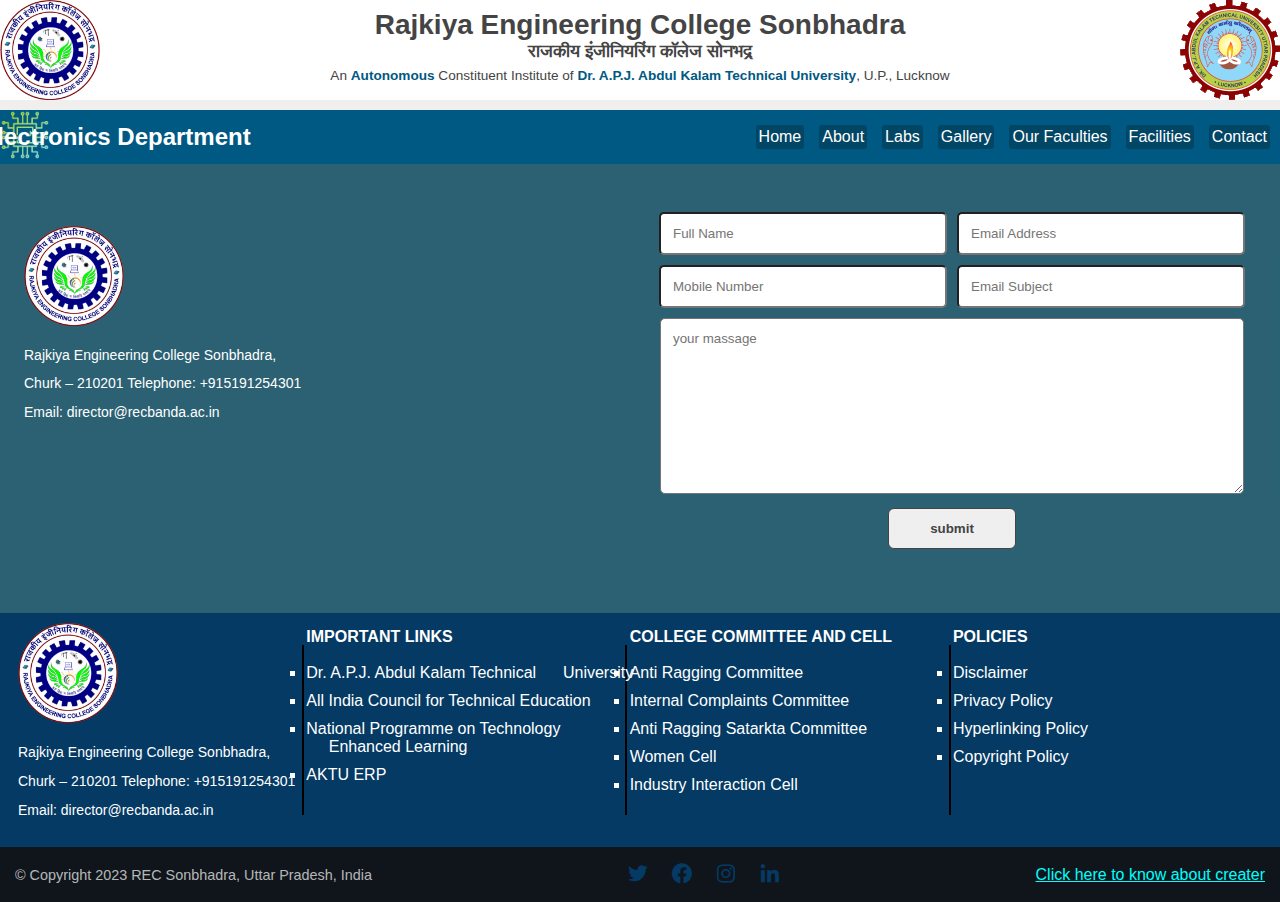
<file: contact page/contact.html>
<!DOCTYPE html>
<html lang="en">

<head>
    <meta charset="UTF-8">
    <meta http-equiv="X-UA-Compatible" content="IE=edge">
    <meta name="viewport" content="width=device-width, initial-scale=1.0">
    <title>Document</title>
    <link href='https://unpkg.com/boxicons@2.1.4/css/boxicons.min.css' rel='stylesheet'>
    <link rel="stylesheet" href="../style.css">
    <link rel="stylesheet" href="contact.css">
</head>

<body>
    <div class="top-banner">
        <div class="cantainer top-banner-section">
            <a href="#" class="collage-logo flex">
                <img src="../images/logo.png" alt="collage-logo">
                <div class="logo-name">
                    <h1 class="h1"> Rajkiya Engineering College Sonbhadra</h1>
                    <h3>राजकीय इंजीनियरिंग कॉलेज सोनभद्र</h3>
                    <p></p>
                    <p>An <span>Autonomous</span> Constituent Institute of <span>Dr. A.P.J. Abdul Kalam Technical
                            University</span>, U.P., Lucknow </p>
                </div>
                <img src="../images/logo 1.png" alt="">
            </a>
        </div>
    </div>
    <!---------------- navbaar ------------------->
    <navbaar>
        <div class="nav">
            <div class="cantainer main-nav flex">
                <a href=""><img src="../images/logo2.png" alt="logo" class="logo2"></a>
                <p class="department">Electronics Department</p>
                <div class="nav-links">
                    <ul class="flex">
                        <li><a href="../index.html" class="
                            hover-links">Home</a></li>
                        <li><a href="../About page/about.html" class="
                                hover-links">About</a></li>
                        <li><a href="Labs.html" class="
                            hover-links">Labs</a></li>
                        <li><a href="Gallery.html" class="
                            hover-links">Gallery</a></li>
                        <li><a href="../index.html#Our-Faculties" class="
                            hover-links">Our Faculties</a></li>
                        <li><a href="../Facilities.html" class="
                            hover-links">Facilities</a></li>
                        <li><a href="#" class="
                            hover-links">Contact</a></li>
                    </ul>
                </div>
            </div>
        </div>

    </navbaar>
    <!------------------------------- contact section --------------------------------->
    <section>
        <div class="contact cantainer flex">
            <div class="form">  <div class="logo-nav"> <a href="#" class="collage-logo "><img src="../images/logo.png" alt="comany-logo">
                <p>Rajkiya Engineering College
                    Sonbhadra, Churk – 210201
                    Telephone: +915191254301
                    Email: director@recbanda.ac.in</p>
            </a></div></div>

            <div class="form flex" id="form-flex">
                <form action="" class=" form flex">
                    <div class="input-box flex">
                        <div class="input-field">
                            <input type="text" placeholder="Full Name" required>
                        </div>

                        <div class="input-field">
                            <input type="email" placeholder="Email Address" required>
                        </div>
                    </div>
                    <div class="input-box flex">
                        <div class="input-field">
                            <input type="number" placeholder="Mobile Number" required>
                        </div>

                        <div class="input-field">
                            <input type="text" placeholder="Email Subject" required>
                        </div>
                    </div>

                    <div class="input-field">
                        <textarea name="" id="" cols="30" rows="10" placeholder="your massage" required></textarea>            
                    </div>
                    <div class="btn">
                        <button type="submit" class="hover-link secondary-button second-btn" >submit</button>
                    </div>
                </form>

            </div>

        </div>
    </section>

    <footer>
        <div class="cantainer flex footer-cantainer">
            <div class="logo-nav"> <a href="index.html" class="collage-logo "><img src="../images/logo.png" alt="comany-logo">
                    <p>Rajkiya Engineering College
                        Sonbhadra, Churk – 210201
                        Telephone: +915191254301
                        Email: director@recbanda.ac.in</p>
                </a>
            </div>

            <div class="nav-bod"></div>

            <div class="link-column flex" id="link-column-1">
                <h4>IMPORTANT LINKS</h4>
                <a href="https://aktu.ac.in/" class="hover-link " id="hover">
                    <li>Dr. A.P.J. Abdul Kalam Technical <span>University </span></li>
                </a>
                <a href="https://www.aicte-india.org/" class="hover-link">
                <li>All India Council for Technical Education</li>
                </a>
                <a href="https://nptel.ac.in/" class="hover-link">
                    <li>National Programme on Technology <span>Enhanced Learning</span></li>
                </a>
                <a href="https://erp.aktu.ac.in/login.aspx" class="hover-link">
                    <li>AKTU ERP</li>
                </a>
                <!-- <a href="#" class="hover-link">Status Page</a> -->
            </div>

            <div class="nav-bod"></div>

            <div class="link-column flex" id="link-column-1">
                <h4>COLLEGE COMMITTEE AND CELL</h4>
                <a href="#" class="hover-link">
                    <li>Anti Ragging Committee</li>
                </a>
                <a href="#" class="hover-link">
                    <li>Internal Complaints Committee</li>
                </a>
                <a href="#" class="hover-link">
                    <li>Anti Ragging Satarkta Committee</li>
                </a>
                <a href="#" class="hover-link">
                    <li>Women Cell</li>
                </a>
                <a href="#" class="hover-link">
                    <li>Industry Interaction Cell </li>
                </a>
                <!-- <a href="#" class="hover-link">Anti Ragging Squad </a> -->
            </div>

            <div class="nav-bod"></div>

            <div class="link-column flex" id="link-column-1">
                <h4>POLICIES</h4>
                <a href="#" class="hover-link">
                    <li>Disclaimer</li>
                </a>
                <a href="#" class="hover-link">
                    <li>Privacy Policy</li> 
                </a>
                <a href="#" class="hover-link">
                    <li>Hyperlinking Policy</li> 
                </a>
                <a href="#" class="hover-link">
                    <li>Copyright Policy</li> 
                </a>
                <!-- <a href="#" class="hover-link">Status Page</a> -->
            </div>
        </div>
    </footer>

    <footer>
        <div class="cantainer sub-footer flex">
            <div>© Copyright 2023 REC Sonbhadra, Uttar Pradesh, India </div>
            <div class="links">
                <a href=""><i class='bx bxl-twitter'></i></a>
                <a href=""><i class='bx bxl-facebook-circle'></i></a>
                <a href=""><i class='bx bxl-instagram'></i></a>
                <a href=""><i class='bx bxl-linkedin'></i></a>
            </div>
            <div class="creater">
                <a href="../Myportfolio/index.html">Click here to know about creater</a>
            </div>

        </div>
    </footer>

</body>

</html>
</file>
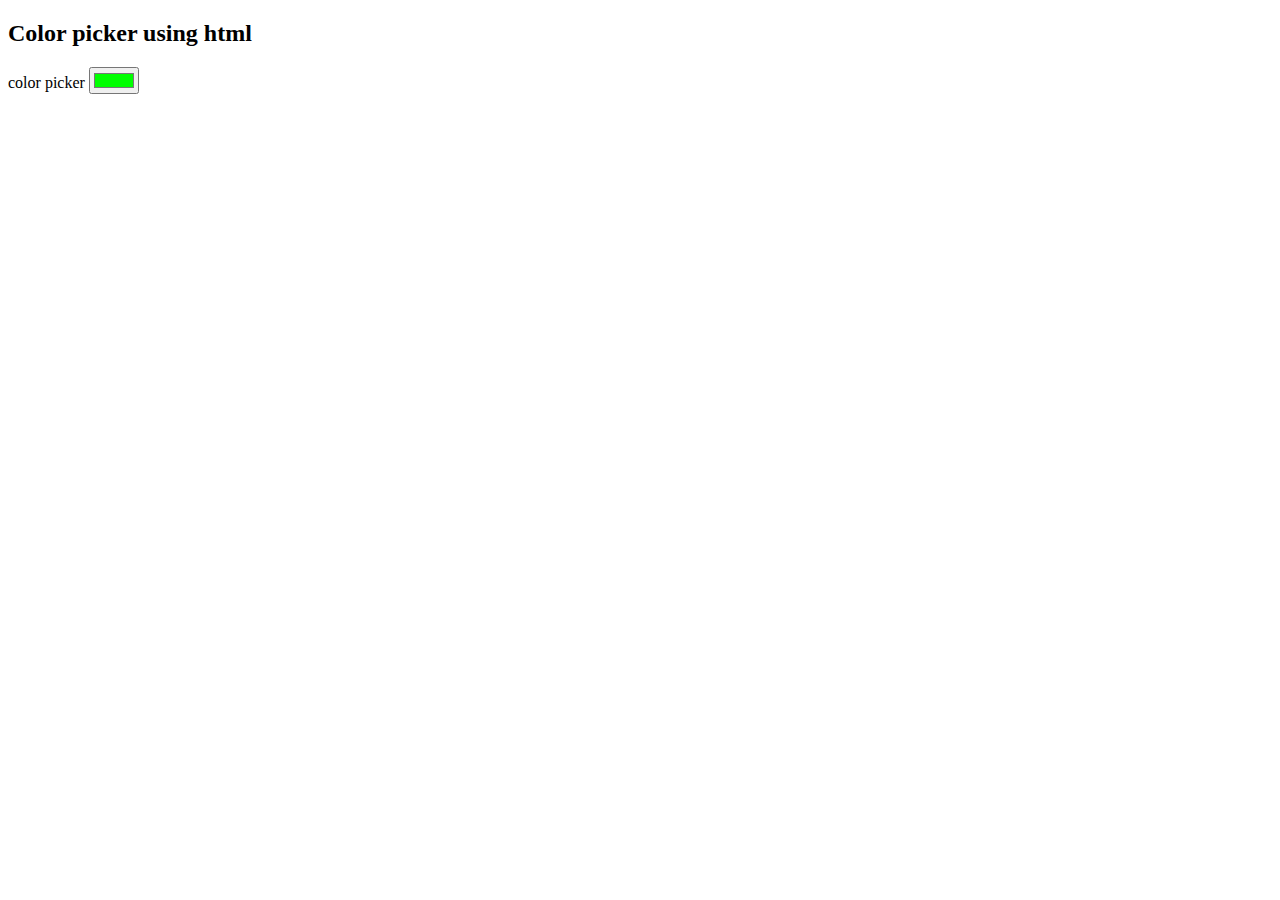
<file: softonic_clone/color.html>
<!DOCTYPE html>
<html lang="en">
<head>
    <meta charset="UTF-8">
    <meta http-equiv="X-UA-Compatible" content="IE=edge">
    <meta name="viewport" content="width=device-width, initial-scale=1.0">
    <title>color picker</title>
</head>
<body>
    <h2>Color picker using html</h2>
    <label for="color_picker">color picker</label>
    <input type="color" id="colorpicker" value="#00ff00">
</body>
</html>
</file>
<file: softonic_clone/style.css>
@import url('https://fonts.googleapis.com/css2?family=Poppins:wght@300;400&display=swap');


*{
    margin: 0;
    padding: 0;
    box-sizing: border-box;
}

:root{
    --primary-text-color: #fff;
    --border-sizing: 2px solid red;
    --border-sizing-2: 2px solid rgb(0, 255, 251);
}

h1{
    font-size: 3.75rem;
    font-family: "Montserrat","Verdana Fallback",Verdana,sans-serif;
}

h2{
    color: #141415;
    font-weight: 600;
    font-size: 1.125rem;
    font-family: "Montserrat","Verdana Fallback",Verdana,sans-serif;
    margin: auto;
}

h3{
    color: #3b3d40;
    font-weight: 400;
    font-size: 0.875rem;
}

.cantainer{
    border: var(--border-sizing);
    max-width: 1265px;
    margin-inline: auto;
}

.flex{
    display: flex;
}


/*----------- top-baaner ----------*/
.top-section{
    border: var(--border-sizing-2);
    justify-content: space-between;
}

.top-banner{
    border: var(--border-sizing);
    /* padding: 2rem; */
    gap: 1rem;
}

.top-banner a img{
    width: 3rem;
    height: 3rem;
}

.top-banner h2{
    font-size: 24px;
    font-family: inherit;
    color: #333536;
}

/*-----------header ----------*/
.header{
    text-align: center;
}
</file>
<file: About-Himansu sir/about_himansu_sir.css>
@import url('https://fonts.googleapis.com/css2?family=Poppins:wght@300;400&display=swap');

* {
    font-family: cursive;
}

:root {
    --bg-color: rgb(36, 34, 34);
    --secondary-text-color: #fff;
}

body {
    background-color: var(--bg-color);
}

#rh1{
    font-size: 3rem;
    font-weight: bold;
}
#phd-paira{
    color: #fff;
}

#himansu-sir-about {
    background-color: var(--bg-color);
}

.himansu-sir {
    background-color: var(--bg-color);
    /* border: 2px solid red; */
    padding: 10px;
    /* justify-content: center; */
    gap: 20px;
    color: #fff;
    flex-wrap: wrap;
}

.btn-1,
.btn-2 {
    cursor: pointer;
}


h1 {
    color: #f7f5f5;
    text-decoration: underline;
    cursor: pointer;
    padding: 5px 0;
}

p,
h2,
h3,
li {
    color: rgb(240, 240, 255);
}

a {
    /* color: #fff; */
    color: rgb(186, 173, 230);
    display: inline;
    transition: .1s ease-in-out;
}

a:hover {
    text-decoration: underline;
    color: aqua;
}
#h-top{
    border: 2px solid red;
    background-color: var(--bg-color);
}

h2,
h3,
h4 {
    text-decoration: underline;
    cursor: pointer;
}

/* li a{
    border: 4px solid blueviolet;
} */

.himansu-sir-left img {
    width: 300px;
    height: 300px;
    border-radius: 5px;
}

.himansu-sir-right {
    width: 831px;
    /* background-color:#fbfbf7; */
}

.himansu-sir-right h1 {
    font-size: 2.3vw;
}

.himansu-sir-right h2 {
    font-size: 1.8vw;
}

.himansu-sir-right p {
    color: #fff;
    font-size: 1vw;
    line-height: 1.4rem;
    font-size: 16px;
    font-family: sans-serif;
}

.my-journey {
    background-color: var(--bg-color);
    border: 2px solid rgb(67, 56, 56);
    flex-direction: column;
    width: 270px;
    /* background-color: #fbfbf7; */
    align-items: start;
}

.my-journey h3 li a {
    /* border: 2px solid rgb(175, 18, 18); */
    padding: 8px 2px;
}

#Research {
    /* border: 3px solid red; */
    height: auto;
    padding-bottom: 5rem;
    background-color: var(--bg-color);
}

#Research h4 {
    /* border: 2px solid red; */
    background-color: var(--bg-color);
    color: #fff;
    font-size: 2.5vw;
    padding-left: 33rem;
    text-decoration: underline;
    cursor: pointer;
}

#second-btn-h {
    /* border: 2px solid red; */
    position: relative;
    left: 41rem;
    color: #fff;
    top: 2.5rem;
    background-color: gray;
}

#Curriculum-Vitae h4 {
    /* border: 2px solid red; */
    background-color: var(--bg-color);
    color: #fff;
    font-size: 2.5vw;
    padding-left: 33rem;
    text-decoration: underline;
    cursor: pointer;
}

#phd-journy{
    /* border: 2px solid blue; */
    gap: 20px;
}
#phd-journy-2{
    /* border: 2px solid blue; */
    position: relative;
    left: 48.5rem;
}
#phd-journy p{
    /* border: 2px solid red; */
    width: 82rem;
    margin-bottom: 1rem;
}

/* #phd-journy .my-journey{
    position: relative;
    left: 73rem;
    bottom: 17rem;
} */

#heloo{
    /* border: 2px solid red; */
    width: 75rem;
}

.my-journey h1 {
    font-size: 2vw;
    padding-bottom: 18px;
}

.my-journey h3 li a {
    transition: 0.2s ease-in-out;
}

.my-journey h3 li a:hover {
    text-decoration: underline;
    color: red;
}

.activities {
    /* border: 2px solid red; */
    font-size: 2vw;
    display: inline-block;
    padding: 0;
    height: auto;
    position: relative;
    left: 40%;
    text-decoration: underline;
}

.Abstract {
    display: inline;
}

.teaching-activities {
    background-color: var(--bg-color);
    /* border: 2px solid rgb(148, 15, 15); */
    padding: 20px;
}

.teaching-activities h1 {
    font-size: 2vw;
}

.teaching-activities p {
    font-size: 1.2vw;
}

.teaching-activities ul {
    /* border: 2px solid rgb(148, 15, 15); */
    list-style: square;
    font-size: 1.3vw;
    font-family: sans-serif;
    font-weight: 500;
    line-height: 2rem;
    padding: 0 50px;
}

.sponsor,
.Interests {
    background-color: var(--bg-color);
    padding-top: 8px;
}

.project li {
    /* border: 2px solid rgb(148, 15, 15); */
    display: block;
    font-weight: bold;
}

.project li p {
    /* border: 2px solid rgb(24, 15, 148); */
    display: inline-block;
    font-weight: 500;

}

.project li p a {
    /* border: 2px solid rgb(15, 148, 59); */
    text-decoration: underline;
}

.pic {
    /* border: 2px solid rgb(15, 148, 59); */
    justify-content: space-between;
    flex-wrap: wrap;
    gap: 10px;
}

#research-paira {
    color: #fff;
}

.pic .pic-box img {
    /* border: 4px solid rgb(209, 11, 11); */
    width: 474px;
    height: 440px;
}

.btn {
    padding: 10px;
    font-size: 2rem;
}

.btn-1 {
    padding: 5px 4px;
    border-radius: 5px;
    background-color: rgb(11, 11, 86);
    color: #fff;
}

.btn-2 {
    background-color: rgb(11, 11, 86);
    color: #fff;
    padding: 5px 4px;
    margin: 0 30px;
    border-radius: 5px;
}

#phd-h4 {
    /* border: 2px solid red; */
    background-color: var(--bg-color);
    color: #fff;
    font-size: 2.5vw;
    padding-left: 33rem;
}

#Publications h4 {
    /* border: 2px solid red; */
    background-color: var(--bg-color);
    color: #fff;
    font-size: 2.5vw;
    padding-left: 38rem;
}
</file>
<file: style.css>
@import url('https://fonts.googleapis.com/css2?family=Poppins:wght@300;400&display=swap');

* {
    margin: 0;
    padding: 0;
    box-sizing: border-box;
    text-decoration: none;
    font-family: 'Playfair', sans-serif;
}

:root {
    --primary-text-color: #fff;
    /* --primary-text-color: #090625; */
    --secondary-text-color: #444;
    --accent-color: #043a64;
    --accent-dark-color: #1d69a3;
    --hover-color: rgba(7, 7, 65, 0); 


}

body {
    background-color: #f1eeee;
    /* background-image: url("swirl-bg.png"); */
    /* border: 5px solid red; */
    font-family: 'poppins', sans-serif;
    /* position: relative; */
}

/* .top-banner {
    position: sticky;
    top: 0;
    z-index: 1;
}  */

.nav{
    position: sticky;
    /* top: 6.2rem; */
    top: -0.1rem;
    z-index: 1;
}

h1 {
    /* border: 2px solid rgb(10, 231, 183); */
    font-size: 3rem;
    font-weight: bold;
}

h2 {
    /* border: 2px solid rgb(10, 231, 183); */
    font-size: 1rem;
}

h3 {
    /* border: 2px solid rgb(10, 231, 183); */
    font-size: 18px;
}

p {
    /* border: 2px solid rgb(10, 231, 183); */
    font-family: 'Roboto', sans-serif;
    font-size: 1.5rem;
    color: var(--secondary-text-color);
    line-height: 1.8rem;
}

a {
    /* border: 2px solid rgb(10, 231, 183); */
    display: inline-block;
}

.small-bold-text {
    /* border: 2px solid rgb(10, 231, 183); */
    font-size: 1rem;
    font-weight: 700;
}

.cantainer {
    background-color: var(--primary-text-color);
    /* border: 2px solid red; */
     max-width: 1490px; 
    margin-inline: auto;
    /* use for in center*/
    padding-inline: var(--padding-inline-section);
    overflow: hidden;
    /*for responsive*/
}

.flex {
    display: flex;
    align-items: center;
}

ul {
    list-style: none;
}

.hover-links {
    color: var(--primary-text-color);
    transition: 0.2s ease;
}

.hover-links:hover {
    color: red;
}

span {
    color: #005983;
    font-weight: bold;
    cursor: pointer;
}

.span {
    color: #005a83b9;
    font-weight: bold;
    cursor: pointer;
}

.top-banner {
    margin-bottom: 10px;
}

/* ------------------------  navbaar ---------------------- */
/* .top-banner-section{
    background-color: #4abdf3;
 } */


.main-nav {
    /* border: 2px solid red; */
    background-color: #005983;
    /* background-color: #160f75ee; */
    justify-content: space-between;
}

.main-nav p a {
    color: var(--primary-text-color);
}

.main-nav p a:hover {
    color: red;
}

.collage-logo {
    /* border: 3px solid rgb(8, 234, 241); */
    justify-content: space-between;
    gap: 20px;
}

.collage-logo img {
    /* border: 3px solid rgb(8, 234, 241); */
    width: 100px;
}

.logo2 {
    width: 50px;
    transition: 0.1s ease-in-out;
}
.logo2:hover{
    transform: scale(0.9);
    /* color: red; */
}

.department {
    color: var(--primary-text-color);
    font-weight: bold;
    font-family: 'Anton', sans-serif;
    position: relative;
    right: 11.5rem;
    cursor: pointer;
    transition: 0.1s ease-in-out;
}

.department:hover {
    transform: scale(1.1);
    color: aqua;
}

.logo-name .h1 {
    text-align: center;
    /* border: 2px solid black; */
    font-size: 28px;
    color: var(--secondary-text-color);
}

.logo-name h3 {
    text-align: center;
    color: var(--secondary-text-color);
}

.logo-name p {
    /* border: 2px solid black; */
    font-size: 85%;
    color: var(--secondary-text-color);
}


.nav-links {
    /* border: 2px solid black; */
    flex-basis: 730px;
}

.nav-links ul {
    justify-content: end;
    gap: 15px;
    margin-right: 10px;
}

.nav-links ul li {
    /* border: 2px solid rgba(0, 0, 0, 0.308); */
    background-color: #024666;
    border-radius: 0.2rem;
    padding: 3px;
    transition: 0.1s ease-in-out;
}
.nav-links ul li:hover{
    transform: scale(1.2);
    /* color: aqua; */
}

/*-------------- header section  -------------*/
.section {
    width: 100%;
    height: 490px;
    /* margin-top: 5px; */
}

.section .img-bg {
    width: 100%;
    height: 400px;
    background-size: cover;
    background-repeat: no-repeat;
    z-index: -1;
}

.section .section-div {
    /* border: 2px solid rgb(0, 247, 255); */
    width: 100%;
    height: 75px;
    background-color: black;
    z-index: 1;
    color: var(--primary-text-color);
}

.sectio-p {
    text-align: center;
    padding: 20px 0;
    color: var(--primary-text-color);
}

.sectio-p marquee{
    padding: 4px
}

header .bg {
    background-image: url("main.jpeg");
    width: 100%;
    height: auto;

}


.main-header {
    position: relative;
    margin-top: 10px;
    /* border: 2px dotted red; */
    width: 100%;
    height: auto;
    background-repeat: no-repeat;
    background-position: center;
    background-size: cover;
    justify-content: space-between;
    gap: 20px;
    text-align: center;
    /* flex-direction: column; */
    transition: 0.2s ease-in-out;
}

.main-header:hover{
  background-color: var(--hover-color);
}

.main-header-2 {
    width: 100%;
    height: auto;
}

.second-paira {
    /* border: 2px solid red; */
    text-align: left;
    /* margin-right: 100px; */
    list-style: square;
    list-style-position: inside;
    margin-left: 10px;
    line-height: 1.7rem;
}

.main-header .paira {
    /* border: 2px solid blue; */
    margin: 30px;
}

.secondary-button {
    border: 0.5px solid var(--secondary-text-color);
    border-radius: 6px;
    font-weight: 700;
    color: var(--secondary-text-color);
    padding: 12px 24px;
    transition: 0.2s ease-out;
}

.secondary-button:hover {
    border-color: red;
    color: var(--primary-text-color);
    background-color: red;
}


.content {
    /* border: 2px solid blue; */
    flex-direction: column;
    /* margin-bottom: 180px; */
}

.content h1 {
    /* border: 2px solid blue; */
    font-size: 1.8rem;
    font-family: 'Roboto', sans-serif;
    margin-right: 18rem;
}

.content-2 .second-heading {
    /* border: 8px solid rgb(0, 255, 42); */
    margin-left: 18rem;
    color: var(--primary-text-color);
    background-color: black;
    border-radius: 5px;
    padding: 0.5rem;
    cursor: pointer;
    margin-top: 0.6rem;

}

.content .paira {
    display: block;
    /* border: 2px solid red; */
    font-size: 16px;
    line-height: 1.7rem;
    text-align: left;
    margin-left: 18px;
}

.content-2 {
    /* border: 5px solid rgb(0, 174, 255); */
    /* margin-right: 7.1rem; */

}

.div2 {
    position: sticky;
    border: 1.6px solid black;
    width: 100%;
    height: auto;
}

.div2 h2 {
    /* border: 3px solid rgb(0, 19, 128); */
    font-weight: bold;
    font-family: 'Roboto', sans-serif;
    /* margin: 8px; */
    padding: 10px 10px;
    background-color: black;
    color: var(--primary-text-color);
}

.div2 .paira-2 {
    margin: 7px 0;
    padding: 0 0.7rem;
    margin-top: 18px;
    font-size: 15px;
    line-height: 1.5rem;
    text-align: left;
}

.div2 .points {
    /* border: 2px solid black; */
    list-style: square;
    list-style-position: inside;
    text-align: left;
    margin-left: 3px;
}

.div2 .points li {
    margin: 10px 5px;
    padding: 0 0.7rem;
    text-align: left;
    transition: 0.1s ease;
}

.div2 .points li:hover{
    text-decoration: underline;
}

.div2 .points span{
    transition: 0.1s ease;
}
.div2 .points span:hover{
    color: red;
    font-weight: 200;
}
.second-btn {
    margin-bottom: 1.3rem;
    margin-left: 14rem;
}

.h-1 {
    margin-top: 1.3rem;
}

.div_2 {
    position: relative;
    /* border: 5px solid rgb(0, 174, 255); */
    padding: 36px 0;
    bottom: 5rem;
    height: auto;
}


.div_2 h3 {
    position: relative;
    padding: 8px 2.7rem;
    /* border: 5px solid rgb(0, 174, 255); */
    bottom: 2.3rem;
    background-color: black;
    color: var(--primary-text-color);
}

#li {
    /* border: 2px solid blue; */
    font-size: 16px;
    font-family: 'Playfair', sans-serif;
    margin-left: 1.4rem;
    color: black;
}


/*------------------- Latest Updates .--------------*/
.latest{
    flex-wrap: wrap;
    gap: 40px;
}

.latest-updates {
    /* border: 2px solid red; */
    width: 100%;
    height: auto;
    margin-bottom: 10px;
}

.latest-updates:hover{
    background-color: var(--hover-color);
}

#u-h1 {
    /* border: 2px solid red; */
    font-size: 1.8rem;
    display: inline-block;
    font-weight: 500;
    padding: 0 8px;
    background-color: #024666;
    color: var(--primary-text-color);
    margin-top: 5px;
}


.updates-h2 .u-h2 {
    /* border: 2px solid red; */
    display: inline-block;
    font-size: 1.3rem;
    font-weight: 400;
    padding: 4px 6px;
    background: #4B6683;
    color: var(--primary-text-color);
    margin: 1rem 0.5rem;
}

.updates-h2 .h2-news {
    /* border: 7px solid red; */
    margin-left: 10rem;
}
.updates-h2 h2 i{
    color: aqua;
    font-weight: 500;
} 


.latest {
    /* border: 4px solid rgb(18, 190, 162); */
    justify-content: space-between;

}

.new-updates {
    /* border: 2px solid red; */
    width: 400px;
    height: 400px;
    flex-wrap: wrap;
}

.updates-notice {
    width: 700px;
    justify-content: space-between;
    align-items: center;
    text-align: center;
}

.updates-notice .new {
    /* border: 2px solid rgb(55, 0, 255); */
    width: 330px;
    height: 390px;
    overflow: scroll;
    background-color: #f1eeee42;
}

.events {
    /* border: 8px solid rgb(55, 0, 255); */
    height: 90px;
    margin: 0 8px;
}

.events-a span{
    transition: 0.1s ease;
}

.events-a span:hover{
    color: red;
    text-decoration: underline;
}

.events .date {
    /* border: 2px solid rgb(55, 0, 255); */
    display: table-cell;
    width: 20px;
    vertical-align: middle;
    text-align: center;
    background-color: #cfc8bd;
    border-radius: 50%;
    color: #000;
    font-size: .8em;
    padding: 8px 5px;
}

.event-content {
    /* border: 2px solid rgb(16, 185, 10); */
    position: relative;
    font-size: 0.9rem;
    color: #000;
    bottom: 3rem;
    text-align: right;
    padding-left: 50px;
}

.bod {
    border: 1px solid rgb(14, 0, 14);
    height: 370px;
}

.leader {
    /* border: 3px solid black; */
    width: 520px;
    justify-content: space-between;
    flex-wrap: wrap;
}

#padding {
    padding: 9px;
    position: relative;
    /* border: 3px solid black; */
    bottom: 4rem;

}

.leader .main-leader {
    border: 0.5px solid #e4d9d9;
    width: 200px;
    height: auto;
    justify-content: space-between;
    flex-direction: column;
    gap: 10px;
    background-color: #f1eeee42;
    cursor: pointer;
    /* align-items: flex-start; */
}

.leader .leader-2 {
    /* border: 2px solid rgb(177, 9, 9); */
    width: 290px;
    align-items: flex-start;
    margin-right: 14px;
    position: relative;
    bottom: 1.6rem;
}


.leader .main-leader .cm {
    /* border: 2px solid rgb(177, 9, 9); */
    width: auto;
    height: auto;
}

.leader .main-leader .cm img {
    width: 84px;
    height: 84px;
}

#leader {
    font-family: auto;
    font-size: 13px;
    line-height: 1.2rem;
}

.inbox {
    /* border: 2px solid rgb(177, 9, 9); */
    width: auto;
    height: auto;
    /* flex-direction: column; */
    justify-content: space-between;
    gap: 40px;
}

.inbox .inbox2 {
    /* border: 2px solid rgb(0, 0, 0); */
    width: 95px;
    height: auto;
    /* flex-direction: column; */
}

.inbox-pic {
    position: relative;
    /* border: 2px solid rgb(0, 0, 0); */
    bottom: 0.3rem;
}

.inbox .inbox3 {
    /* border: 2px solid rgb(15, 144, 196); */
    width: auto;
    height: auto;
    /* flex-direction: column; */
}

.inbox .inbox3,
.inbox2 #h4 {
    /* border: 2px solid rgb(0, 0, 0); */
    padding: 10px 0;
}

.inbox2 .inbox-content {
    /* border: 2px solid rgb(0, 0, 0); */
    width: auto;
    height: auto;

}

.h4-1 {
    /* border: 2px solid rgb(0, 0, 0); */
    margin-bottom: 1rem;
}

.h1-4 {
    position: relative;
    top: 1rem;
    /* border: 2px solid rgb(0, 0, 0); */
    margin-bottom: 1rem;
}





/*------------------- Our Facalities -------------*/
#faculties{
    /* border: 2px solid rgb(10, 8, 8); */
    transition: 0.1s ease-in-out;
}
#faculties:hover{
    background-color: var(--hover-color);
}

#faculties .heading{
    /* border: 2px solid rgb(15, 15, 185); */
    display: inline-block;
    position: relative;
    left: 35.5rem;
    padding: 0 1rem;
    margin: 6px 0;
    font-size: 36px;
    background-color: black;
    color: var(--primary-text-color);
    border-radius: 6px;

}

.our-faculties {
    /* border: 2px solid rgb(10, 8, 8); */
    flex-wrap: wrap;
    width: 100%;
    height: auto;
    justify-content: space-between;
    text-align: center;
    gap: 20px;
    flex-direction: column;
    margin: 1rem 0;
}

.our-faculties .box {
    /* border: 4px solid red; */
    width: 100%;
    height: auto;
}

.faculties {
    /* border: 2px solid rgb(10, 8, 8); */
    justify-content: space-between;
    flex-wrap: wrap;
}

.faculties .box-1 {
    /* border: 2px solid rgb(10, 8, 8); */
    width: 315px;
    height: auto;
    justify-content: space-between;
    text-align: center;
    flex-direction: column;
}

.box-1 img {
    /* border: 2px solid rgb(10, 8, 8); */
    width: 150px;
    height: 150px;
    margin-top: 0.5rem;
    border-radius: 50%;
    transition: 0.1s ease-in-out;
}

.box-1 img:hover{
    transform: scale(0.9);
}

.box-1 h1{
    /* border: 4px solid rgb(10, 8, 8); */
    font-size: 20px;
    display: inline-block;
}
#h1{
    /* border: 2px solid red; */
    display: block;
}

.box-1 h2 {
    /* border: 2px solid rgb(10, 8, 8); */
    font-size: 1.1rem;
    display: inline-block;
    color: #252424
}

.box-1 p {
    /* border: 2px solid rgb(10, 8, 8); */
    font-size: 0.9rem;
    text-align: left;
    padding-left: 25px;
    line-height: 1.2rem;
}

.h-p{
    /* border: 2px solid blue; */
    position: relative;
    /* bottom: 1px; */
}
.h-p .p{
    bottom: 0.3rem;
}

#btn2{
    /* border: 2px solid blue; */
    margin-top: 1rem;
}
.big-features-section {
    /* border: 3px solid black; */
    padding: 30px var(--padding-inline-section);
    margin-top: 5px;
}

.big-features-cantainer {
    gap: 30px
}

.big-features-cantainer:hover{
    background-color: var(--hover-color);
}
.feature-img .img-f {
    /* border: 2px solid black; */
    width: 300px;
    height: 300px;
    border-radius: 8px;
    background-size: cover;
}

.feature-img{
    transition: 0.3s ease-in-out;
}

.feature-img:hover{
    transform: scale(0.9);
}


.feature-desc{
    transition: 0.3s ease-in-out;
    flex-wrap: wrap;

}

.feature-desc:hover{
    background-color: #1315162d;
    /* color: var(--primary-text-color); */
    transform: scale(0.9);
}


.feature-img .img-p {
    border-radius: 1rem;

}

.feature-desc {
    /* border: 3px solid black; */
    flex-direction: column;
    align-items: flex-start;
}

.feature-desc h1 {
    display: block;
    /* border: 5px solid rgb(10, 231, 183); */
    font-size: 2.3rem;
    font-weight: bold;
    margin-bottom: 12px;
}

.feature-desc h1 span {
    font-size: 1.7rem;
}

.feature-desc h2 {
    display: block;
    /* border: 3px solid rgb(10, 231, 183); */
    font-size: 1.5rem;
    font-weight: bold;
    margin-bottom: 9px;
}

.feature-desc h3 {
    display: block;
    /* border: 3px solid rgb(10, 231, 183); */
    font-size: 1rem;
    /* font-weight: bold; */
    margin-bottom: 9px;
    color: var(--secondary-text-color);
}

#devider {
    border: 1px solid black;
    /* width: 100%; */
    margin: 1rem 6rem;
}

.p-f {
    /* border: 2px solid rgb(10, 231, 183); */
    display: block;
    font-size: 16px;
    line-height: 1.4rem;
    font-family: sans-serif;
}

.p-l {
    margin-left: 15px;
}


/*---------------- recent-activities ------------ */
.recent-activities {
    /* border: 2px solid aqua; */
    width: 100%;
    height: auto;
}

.recent-activities:hover{
    background-color: var(--hover-color);
}

.recent-activities .heading {
    border: 2px solid black;
    font-size: 2rem;
    text-align: center;
    /* display: inline; */
    margin: 1rem 31rem 0;
    border-radius: 4px;
    color: var(--primary-text-color);
    background-color: black;
}

.recent {
    /* border: 2px solid rgb(235, 23, 23); */
    height: auto;
    justify-content: space-between;
    margin: 2rem 0rem;
    flex-wrap: wrap;
    gap: 20px;
}

.activities {
    border: 0.2px solid black;
    height: 200px;
    width: 310px;
    text-align: left;
    border-radius: 8px;
    transition: 0.1s ease-in;
    cursor: pointer;
}

.activities:hover{
    transform: scale(0.9);
}

.acti-1 {

    background-image: linear-gradient(rgba(0, 0, 0, 0.39), rgba(0, 0, 1, 0.699)), url("./images/main3.jfif");
    background-size: cover;
}

.acti-2 {
    background-image: linear-gradient(rgba(0, 0, 0, 0.39), rgba(0, 0, 1, 0.699)), url("./images/acti2.jfif");
    background-size: cover;
}

.acti-3 {
    background-image: linear-gradient(rgba(0, 0, 0, 0.39), rgba(0, 0, 1, 0.699)), url("./images/acti3.jfif");
    background-size: cover;
}

.acti-4 {
    background-image: linear-gradient(rgba(0, 0, 0, 0.39), rgba(0, 0, 1, 0.699)), url("./images/acti4.jfif");
    background-size: cover;
}

.activities h3 {
    position: relative;
    top: 9rem;
    /* border: 1px solid red; */
    display: inline;
    margin: 0 1.7rem;
    color: var(--primary-text-color);

}

.activities #acti {
    display: block;
    /* border: 2px solid red; */
    margin: 0 1.7rem;
    color: var(--primary-text-color);
}



#collage-log .recent{
    /* border: 3px solid rebeccapurple; */
    flex-wrap: wrap;
    gap: 20px;
}
#collage-log .recent div{
    /* border: 3px solid rebeccapurple; */
    width: 170px;
    height: 170px;
    border-radius: 50%;
    margin: 0 2rem;
}

#collage-log .acti-1 {
    background-image: url("./images/logo.png");
    background-size: cover;
}

#collage-log .acti-2 {
    background-image: url("./images/logo3.jpg");
    background-size: cover;
}

#collage-log .acti-3 {
    background-image: url("./images/logo4.png");
    background-size: cover;
}

#collage-log .acti-4 {
    background-image: url("./images/logo\ 1.png");
    background-size: cover;
}

#collage-log .acti-5 {
    background-image: url("./images/logo5.jpg");
    background-size: cover;
}


/* -------------------- footer------------ */



/* footer {
    /* border: 2px solid red; */
/* padding-block: 20px; */
/* background-color: var(--primary-text-color); 
}*/

.footer-cantainer {
    /* border: 3px solid rebeccapurple; */
    align-items: center;
    /* height: 235px; */
    justify-content: space-between;
    background-color: var(--accent-color);
    color: var(--primary-text-color);
    padding: 0 10px;
    /* margin-bottom: 20px; */
    flex-wrap: wrap;
    grid-area: 20px;
}

.logo-nav{
    /* border: 2px solid red; */
    width: 290px;
    height: 234px;
    text-align: left;
    padding-left: 8px;
    padding-top: 10px;
    transition: 0.2s ease;
}

.logo-nav:hover{
    transform: scale(0.9);
}

.logo-nav p {
    /* border: 2px dotted black; */
    color: var(--primary-text-color);
    font-size: 14px;
    text-align: left;
    font-family: 'Helvetica Neue', sans-serif;
    margin-top: 11px;
}

.nav-bod {
    border: 1px solid black;
    height: 170px;
}

.link-column {
    /* border: 3px solid rebeccapurple; */
    flex-direction: column;
    align-items: flex-start;
    gap: 10px;
}

.link-column h4 {
    margin-bottom: 8px;
}

#link-column-1 {
    /* border: 3px solid rgb(212, 13, 13); */
    height: 225px;
    width: 317px;
    padding: 10px 0;

}


#link-column-1 a {
    color: var(--primary-text-color);
    list-style: square;
    text-align: left;
    padding-right: 10px;
    transition: 0.5s ease;
}
#link-column-1 a span{
    /* border: 2px solid red; */
    position: relative;
    left: 1.4rem;
    color: var(--primary-text-color);
    font-weight: 500;
    transition: 0.5s ease;
}

#link-column-1 a span:hover{
    color: red;

}
#link-column-1 a:hover{
    color: red;
    font-weight: 200;
    text-decoration: underline;
}

/*--------------- sub- footer -------------*/
.sub-footer {
    padding: 15px;
    background-color: #0f151b;
    color: rgba(255, 255, 255, .7);
    font-size: 0.9em;
    justify-content: space-between;
    flex-wrap: wrap;
}

.sub-footer .links a i {
    /* border: 2px solid red; */
    font-size: 1.5rem;
    margin: 0 0.5rem;
    transition: 0.1s ease-in-out;
    color: var(--accent-color);

}

.sub-footer .links a i:hover {
    transform: scale(1.8);
    color: aqua;
}

.creater a {
    color: var(--primary-text-color);
    font-size: 1rem;
    font-weight: 200;
    font-family: cursive, sans-serif;
    text-decoration: underline;
    color: aqua;
    transition: 0.1s ease;
}

.creater a:hover {
    color: rgb(255, 0, 170);
    transform: scale(1.1);
}
</file>
<file: contact page/contact.css>
.contact {
    /* border: 2px solid red; */
    min-height: auto;
    padding-bottom: 7rem;
    justify-content: space-between;
    background-color: #02455ad4;
    flex-wrap: wrap;
}

.contact .form {
    /* border: 2px solid rgb(255, 0, 128); */
    width: 37rem;
    height: auto;
    margin: 0 1rem;
    flex-wrap: wrap;
}

.form{
    flex-direction: column;
    justify-content: space-between;
    gap: 10px;
    text-align: center;
    flex-wrap: wrap;
}

#form-flex{
    /* border: 2px solid red; */
    position: relative;
    right: 2rem;
    top: 3rem;
}
.form .input-box{
    justify-content: space-between;
    gap: 10px;
    flex-wrap: wrap;
}

.form .input-box input{
    /* border: 2px solid red; */
    padding: 12px;
    border-radius: 5px;
    width: 18rem;
}

.input-field textarea{
    /* border: 2px solid red; */
    padding: 12px;
    border-radius: 5px;
    width: 36.5rem;
}

.form .btn button{
    /* border: 2px solid red; */
    margin: 0;
    width: 8rem;
}

/* .contact h2 {
    display: inline-block;
    transform: translateX(100%);
}

.contact form .input-box {
    max-width: 70rem;
    margin: 0 auto;
    text-align: center;

}

.contact form .input-box {
    position: relative;
    display: flex;
    justify-content: space-between;
    flex-wrap: wrap;

}

.contact form .input-box .input-field {
    position: relative;
    width: 49%;
    margin: 0.8rem 0;
}

.contact form .input-box .input-field input,
.contact form .textarea-field textarea {
    width: 100%;
    height: 100%;
    padding: 1.5rem;
    font-size: 1.6rem;
    color: var(--text-color);
    background: transparent;
    border-radius: 0.6rem;
    border: 0.2px solid var(--main-color);

}


.contact form .input-box .input-field input::placeholder,
.contact form .textarea-field textarea::placeholder {
    color: var(--text-color);
}


.contact form .focus {
    position: absolute;
    top: 0;
    left: 0;
    width: 0;
    height: 100%;
    background: var(--second-bg-color);
    border-radius: .6rem;
    z-index: -1;
    transition: 0.5s ease;

}

.contact form .input-box .input-field input:focus~.focus,
.contact form .input-box .input-field input:valid~.focus,
.contact form .textarea-field textarea:focus~.focus,
.contact form .textarea-field textarea:valid~.focus {
    width: 100%;
}

.contact form .textarea-field {
    position: relative;
    margin-left: 20rem;
    margin-right: 20rem;
    display: flex;
    margin-bottom: 3rem;
    margin-top: 0.6rem;


}

.contact form .textarea-field textarea {
    resize: none;
}

.contact form .btn-box.btns .btn {
    cursor: pointer;
    /* border: 4px solid rebeccapurple; */
    /* margin-left: 50rem; */
/* } */
</file>
